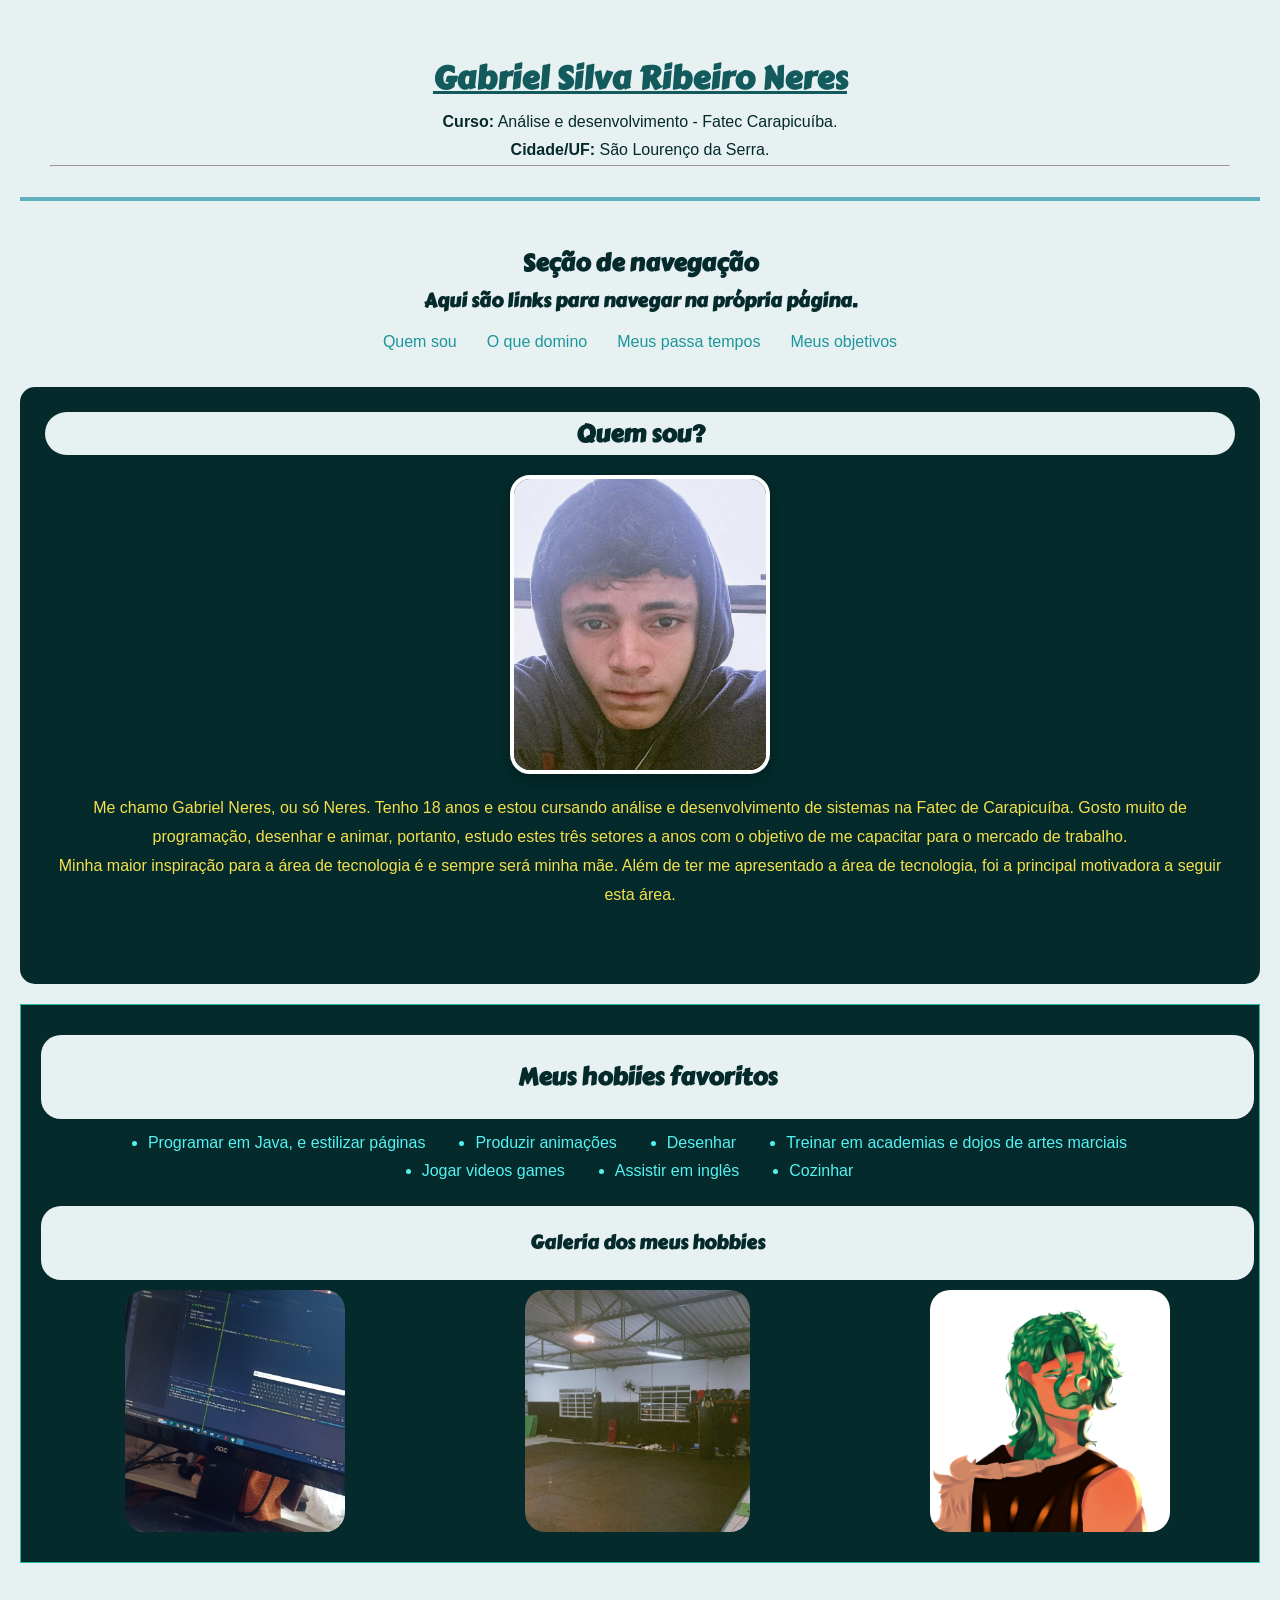
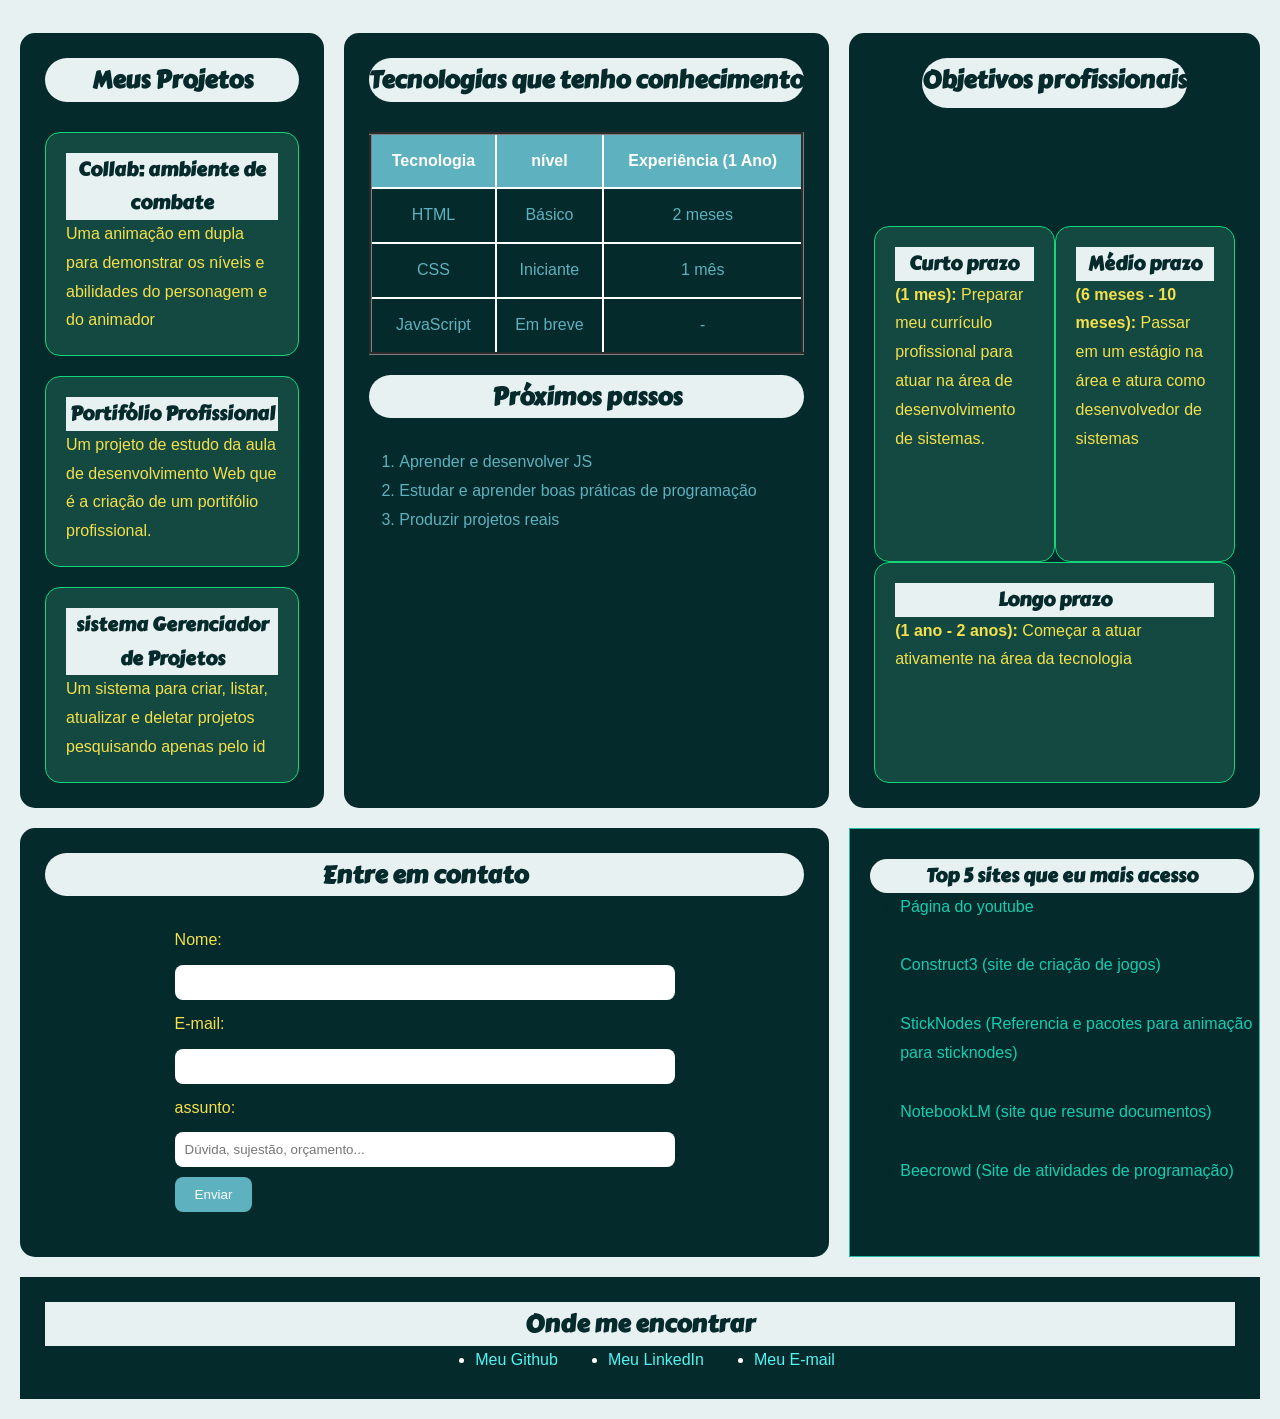
<file: Aula10/index.html>
<!doctype html>
<html lang="pt-br">
  <head>
    <link rel="preconnect" href="https://fonts.googleapis.com" />
    <link rel="preconnect" href="https://fonts.gstatic.com" crossorigin />
    <link
      href="https://fonts.googleapis.com/css2?family=Carter+One&family=Chicle&display=swap"
      rel="stylesheet"
    />
    <meta charset="UTF-8" />
    <meta name="viewport" content="width=device-width, initial-scale=1.0" />
    <title>Cartão de Visita - Gabriel Neres</title>
    <link rel="stylesheet" href="CSS/style.css" />
  </head>

  <body>
    <div class="layout">
      <!-- Seção de indentificação -->

      <header>
        <h1 id="destaque">Gabriel Silva Ribeiro Neres</h1>
        <p>
          <strong>Curso:</strong> Análise e desenvolvimento - Fatec Carapicuíba.
        </p>
        <p><strong>Cidade/UF:</strong> São Lourenço da Serra.</p>
        <hr />

       
      </header>
      <!-- Seção de navegação -->
        <nav>
          <h2>Seção de navegação</h2>
          <h3>Aqui são links para navegar na própria página.</h3>
          <div id="navegacao">
            <a href="#biografia" class="link">Quem sou</a>
            <a href="#tecnologias" class="link">O que domino</a>
            <a href="#hobbies" class="link">Meus passa tempos</a>
            <a href="#objetivos" class="link">Meus objetivos</a>
          </div>
        </nav>
      
        <!-- Seção de autobiografia -->
    <main>
        <section id="biografia">
          <h2 id="bio">Quem sou?</h2>
          <img
            id="foto"
            src="imagens/Minha foto.jpg"
            alt="Foto de perfil minha (Gabriel Neres) de frente."
            width="200px"
          />
          <p>
            Me chamo Gabriel Neres, ou só Neres. Tenho 18 anos e estou cursando
            análise e desenvolvimento de sistemas na Fatec de Carapicuíba. Gosto
            muito de programação, desenhar e animar, portanto, estudo estes três
            setores a anos com o objetivo de me capacitar para o mercado de
            trabalho.
          </p>
          <p>
            Minha maior inspiração para a área de tecnologia é e sempre será
            minha mãe. Além de ter me apresentado a área de tecnologia, foi a
            principal motivadora a seguir esta área.
          </p>
        </section>
    </main>
        <!--Seção de tecnologias -->

        <section id="tecnologias" class="format">
          <h2>Tecnologias que tenho conhecimento</h2>
          <table border="3px">
            <tr>
              <th>Tecnologia</th>
              <th>nível</th>
              <th>Experiência (1 Ano)</th>
            </tr>
            <tr>
              <td>HTML</td>
              <td>Básico</td>
              <td>2 meses</td>
            </tr>
            <tr>
              <td>CSS</td>
              <td>Iniciante</td>
              <td>1 mês</td>
            </tr>
            <tr>
              <td>JavaScript</td>
              <td>Em breve</td>
              <td>-</td>
            </tr>
          </table>
          <h2>Próximos passos</h2>
          <ol>
            <li>Aprender e desenvolver JS</li>
            <li>Estudar e aprender boas práticas de programação</li>
            <li>Produzir projetos reais</li>
          </ol>
        </section>

        <!-- Secção de Projetos-->

        <section id="projetos" class="format">
          <h2>Meus Projetos</h2>
          <div class="projetos-grid">
            <div class="projeto-card">
              <h3>Collab: ambiente de combate</h3>
              <p>
                Uma animação em dupla para demonstrar os níveis e abilidades do
                personagem e do animador
              </p>
            </div>
            <div class="projeto-card">
              <h3>Portifólio Profissional</h3>
              <p>
                Um projeto de estudo da aula de desenvolvimento Web que é a
                criação de um portifólio profissional.
              </p>
            </div>
            <div class="projeto-card">
              <h3>sistema Gerenciador de Projetos</h3>
              <p>
                Um sistema para criar, listar, atualizar e deletar projetos
                pesquisando apenas pelo id
              </p>
            </div>
          </div>
        </section>

        <!-- Seção de hobbies -->

        <section id="hobbies" class="box" class="format">
          <h2>Meus hobiies favoritos</h2>
          <ul>
            <li>Programar em Java, e estilizar páginas</li>
            <li>Produzir animações</li>
            <li>Desenhar</li>
            <li>Treinar em academias e dojos de artes marciais</li>
            <li>Jogar videos games</li>
            <li>Assistir em inglês</li>
            <li>Cozinhar</li>
          </ul>

          <h3>Galeria dos meus hobbies</h3>
          <div id="galeria">
            <img
              src="imagens/Foto programando.jpg"
              alt="Uma foto de programação em python."
              class="imagens"
              width="220px"
            />
            <img
              src="imagens/Imagem do meu dojo.jpg"
              alt="Uma foto tirada do meu dojo onde treino."
              class="imagens"
              width="225px"
            />
            <img
              src="imagens/Meu desenho.png"
              alt="Uma imagem de um desenho produzido por mim."
              class="imagens"
              width="240px"
            />
          </div>
        </section>

        <!-- Seção de objetivos -->
       
        <section id="objetivos" class="format">
         <h2>Objetivos profissionais</h2>
            <div class="objetivo">
                <h3>Curto prazo</h3>
                <strong> (1 mes): </strong>Preparar meu currículo profissional para atuar na área de desenvolvimento de sistemas.
            </div>
            <div class="objetivo">
                <h3>Médio prazo </h3>
                <strong>(6 meses - 10 meses): </strong> Passar em um estágio na área e atura como desenvolvedor de sistemas
            </div>
            <div class="objetivo">
                <h3>Longo prazo </h3>
                <strong>(1 ano - 2 anos): </strong>Começar a atuar
                ativamente na área da tecnologia
            </div>
        </section>
    
        <!-- Seção de Sites que mais uso -->

        <aside class="box" class="format">
          <h3>Top 5 sites que eu mais acesso</h3>
          <div>
            <ol>
              <li>
                <a href="https://www.youtube.com" target="_blank"
                  >Página do youtube</a
                >
              </li>
              <li>
                <a href="https://www.construct.net/en" target="_blank"
                  >Construct3 (site de criação de jogos)</a
                >
              </li>
              <li>
                <a href="https://sticknodes.com/stickfigures/"
                  >StickNodes (Referencia e pacotes para animação para
                  sticknodes)</a
                >
              </li>
              <li>
                <a href="https://notebook.google.com/?pli=1"
                  >NotebookLM (site que resume documentos)</a
                >
              </li>
              <li>
                <a href="https://judge.beecrowd.com/pt/forum"
                  >Beecrowd (Site de atividades de programação)</a
                >
              </li>
            </ol>
          </div>
        </aside>
      

      <!-- Seção de contato -->

      <section id="contato" class="format">
        <h2 id="sub-formulario">Entre em contato</h2>

        <form>
          <label for="nomeContato">Nome:</label>
          <input type="text" id="nomeContato" required />
          <br />
          <label for="emailContato">E-mail:</label>
          <input type="email" id="emailContato" required />
          <br />
          <label for="assunto">assunto:</label>
          <input
            type="text"
            id="assunto"
            placeholder="Dúvida, sujestão, orçamento..."
          />
          <button type="submit">Enviar</button>
          <br />
        </form>
      </section>
      <!-- Seção de links úteis -->

      <footer>
        <h2>Onde me encontrar</h2>
        <ul id="redes">
          <li>
            <a href="https://github.com/SR-Neres101" target="_blank"
              >Meu Github</a
            >
          </li>
          <li>
            <a
              href="https://www.linkedin.com/in/gabriel-ribeiro-neres-86a220412/"
              target="_blank"
              >Meu LinkedIn</a
            >
          </li>
          <li>
            <a href="mailto:sr.neres@gmail.com" target="_blank">Meu E-mail</a>
          </li>
        </ul>
      </footer>
    </div>
  </body>
</html>
</file>
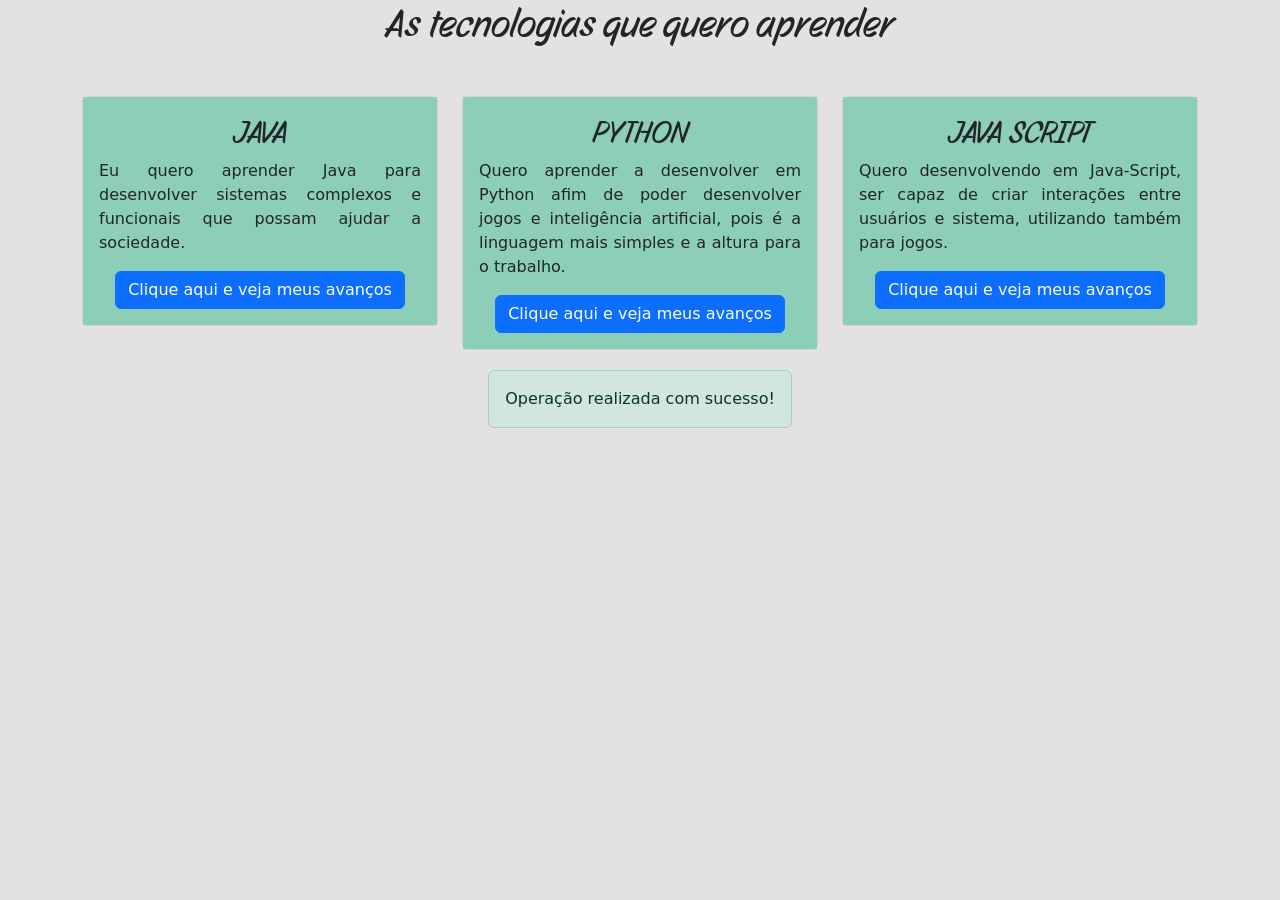
<file: Aula12/index.html>
<!doctype html>
<html lang="pt-br">
  <head>
    <meta charset="UTF-8" />
    <meta name="viewport" content="width=device-width, initial-scale=1.0" />
    <title>Tecnologias</title>
    <link
      href="https://cdn.jsdelivr.net/npm/bootstrap@5.3.3/dist/css/bootstrap.min.css"
      rel="stylesheet"
    />
    <link rel="stylesheet" href="CSS/style.css" />
    <link rel="preconnect" href="https://fonts.googleapis.com" />
    <link rel="preconnect" href="https://fonts.gstatic.com" crossorigin />
    <link
      href="https://fonts.googleapis.com/css2?family=Story+Script&display=swap"
      rel="stylesheet"
    />
  </head>
  <body>
    <h1 class="card-title">As tecnologias que quero aprender</h1>
    <div class="container mt-5">
      <div class="row mt-4">
        <div class="col-md-4">
          <div class="card">
            <div class="card-body">
              <h2 class="card-title">JAVA</h2>
              <p class="card-text">
                Eu quero aprender Java para desenvolver sistemas complexos e
                funcionais que possam ajudar a sociedade.
              </p>
              <a href="#" class="btn btn-primary">Clique aqui e veja meus avanços</a>
            </div>
          </div>
        </div>
        <div class="col-md-4">
          <div class="card">
            <div class="card-body">
              <h2 class="card-title">PYTHON</h2>
              <p class="card-text">
                Quero aprender a desenvolver em Python afim de poder desenvolver
                jogos e inteligência artificial, pois é a linguagem mais simples
                e a altura para o trabalho.
              </p>
              <a href="#" class="btn btn-primary">Clique aqui e veja meus avanços</a>
            </div>
          </div>
        </div>
        <div class="col-md-4">
          <div class="card">
            <div class="card-body">
              <h2 class="card-title">JAVA SCRIPT</h2>
              <p class="card-text">
                Quero desenvolvendo em Java-Script, ser capaz de criar
                interações entre usuários e sistema, utilizando também para
                jogos.
              </p>
              <a href="#" class="btn btn-primary">Clique aqui e veja meus avanços</a>
            </div>
          </div>
        </div>
      </div>
      <button class="alert alert-success">Operação realizada com sucesso!</button>
    </div>
  </body>
</html>
</file>
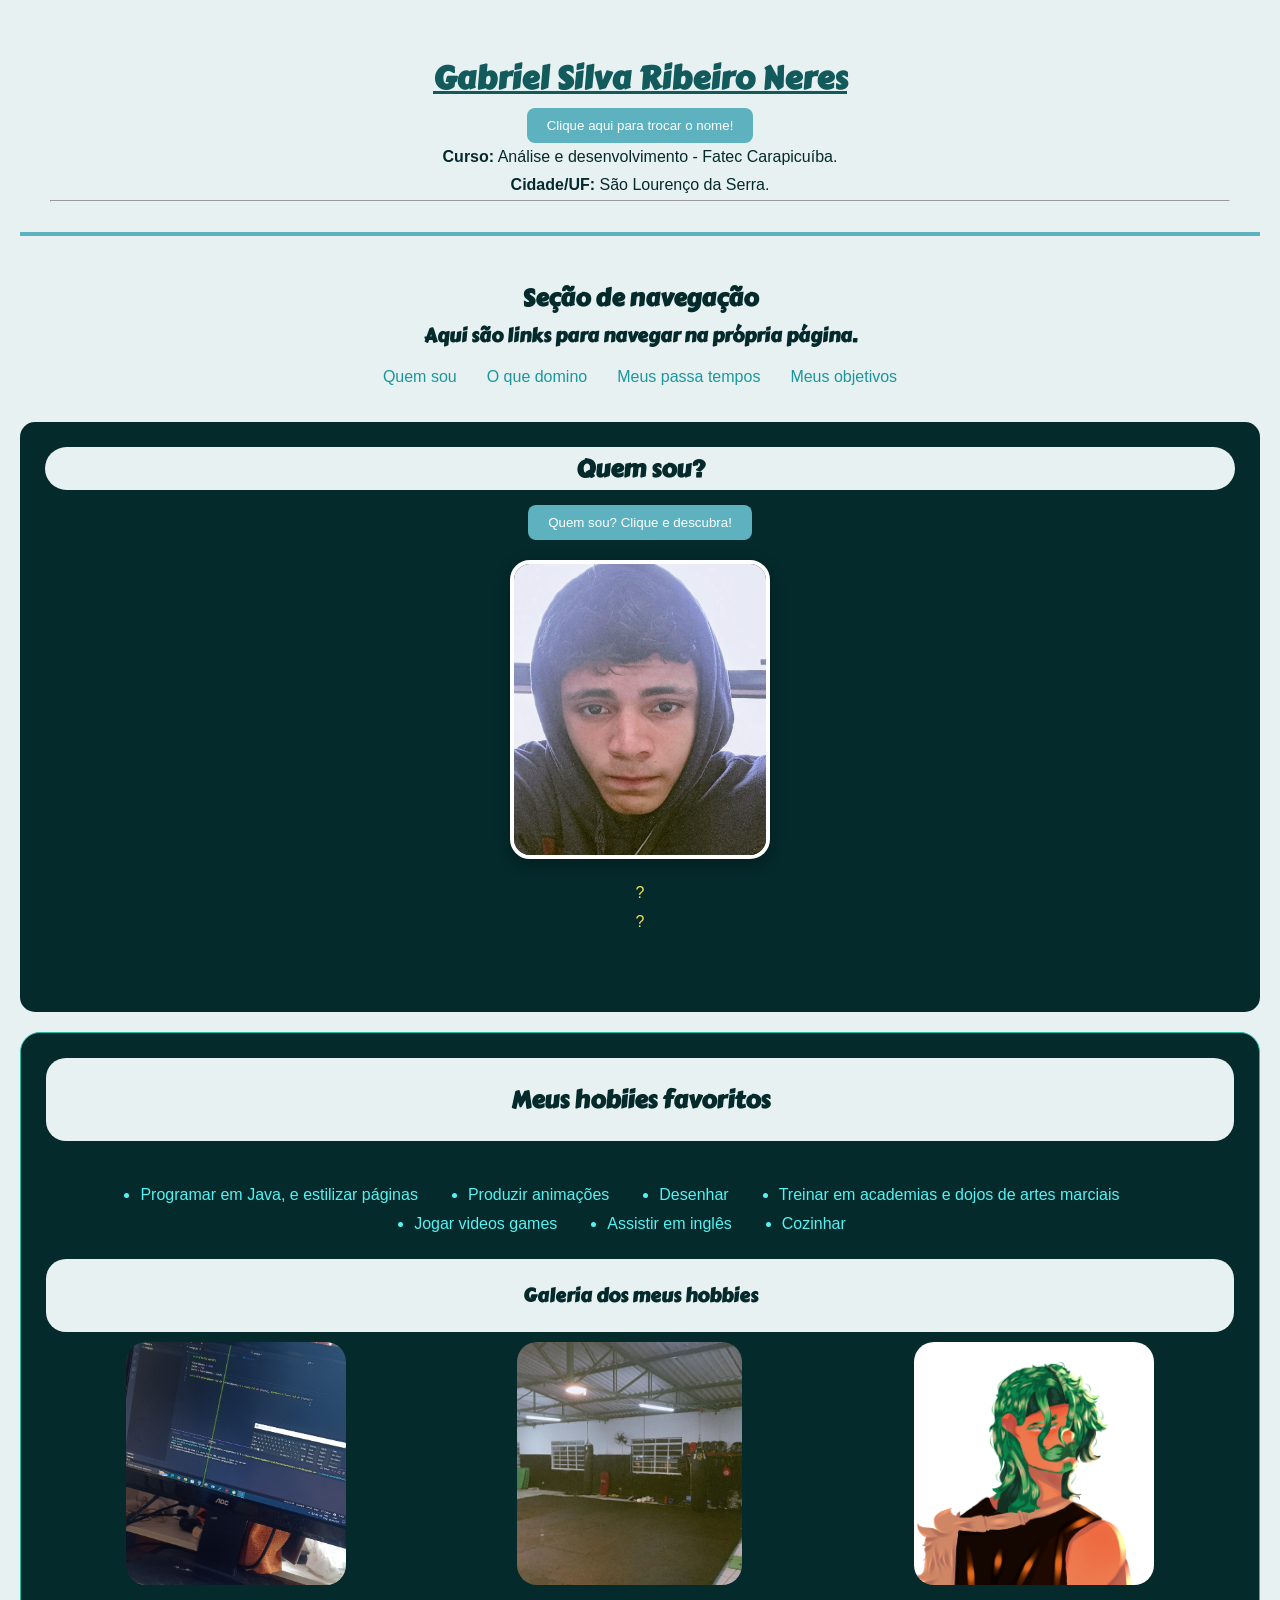
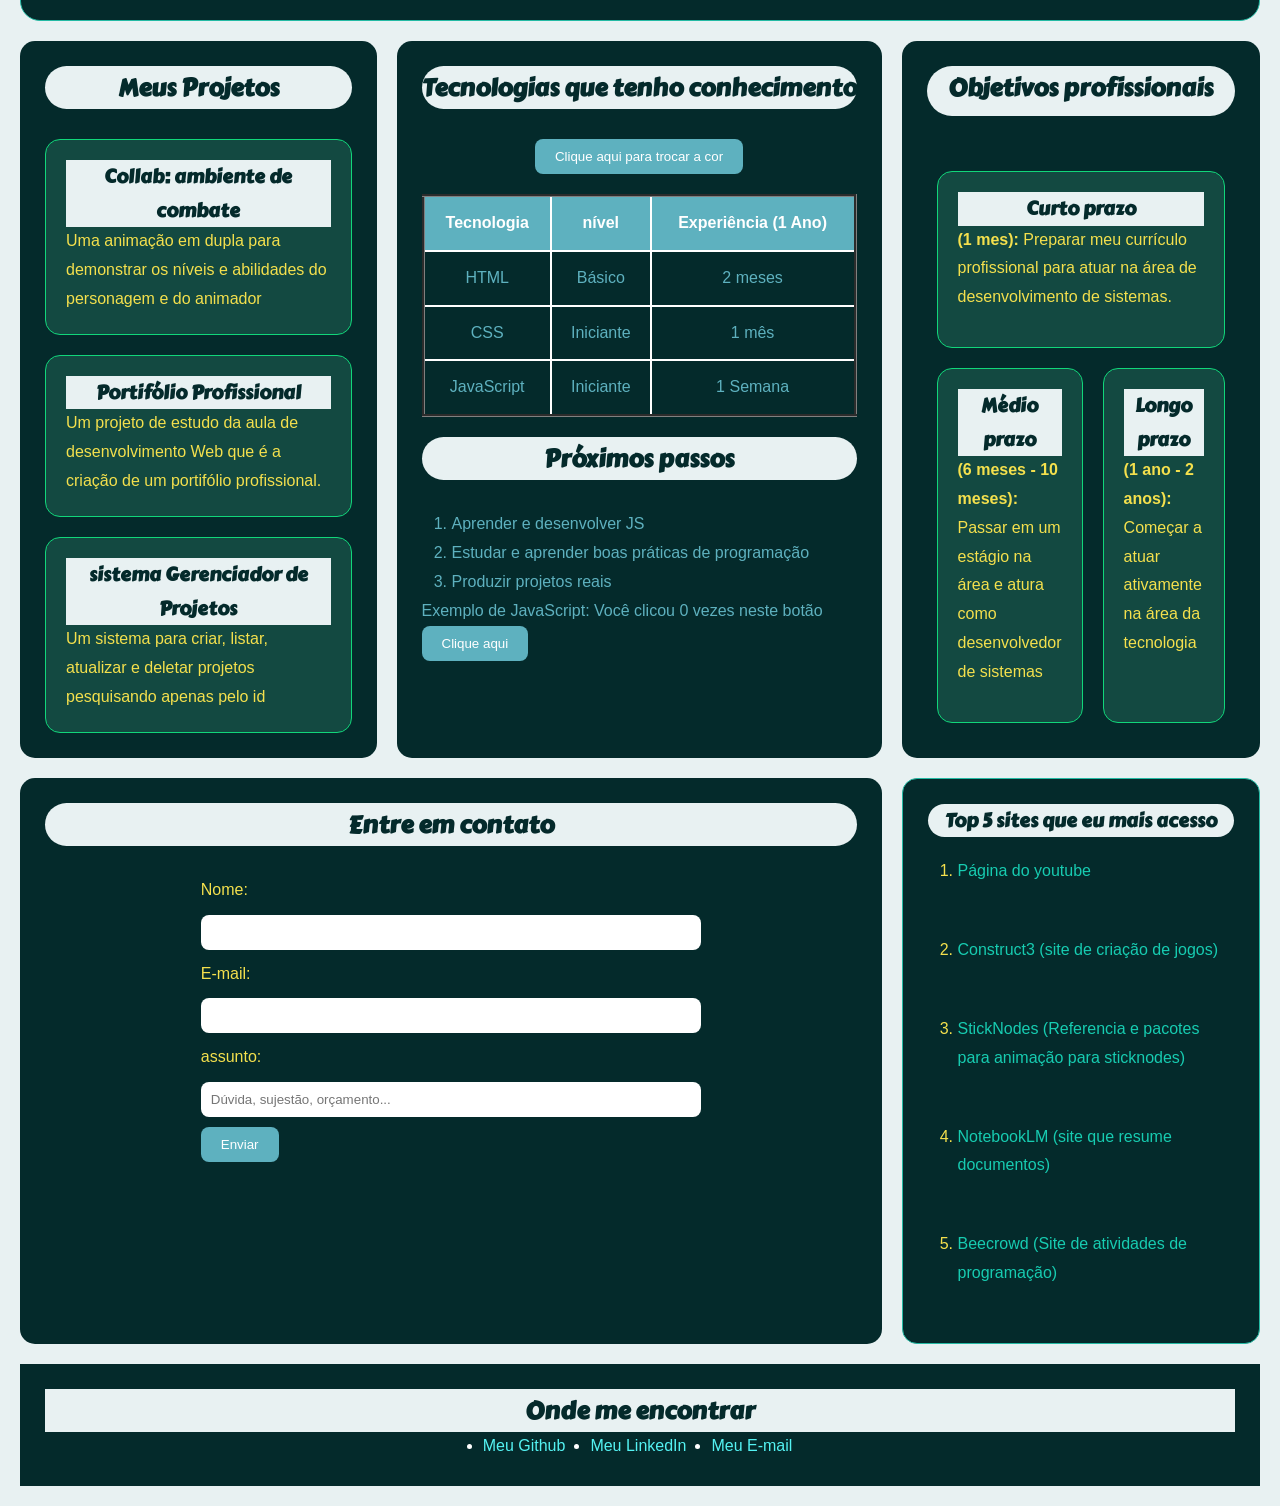
<file: Aula13/index.html>
<!doctype html>
<html lang="pt-br">
  <head>
    <link rel="preconnect" href="https://fonts.googleapis.com" />
    <link rel="preconnect" href="https://fonts.gstatic.com" crossorigin />
    <link
      href="https://fonts.googleapis.com/css2?family=Carter+One&family=Chicle&display=swap"
      rel="stylesheet"
    />
    
    <meta charset="UTF-8" />
    <meta name="viewport" content="width=device-width, initial-scale=1.0" />
    <title>Cartão de Visita - Gabriel Neres</title>
    <link rel="stylesheet" href="CSS/style.css" />
  </head>

  <body>
    <div class="layout">
      <!-- Seção de indentificação -->

      <header>
        <h1 id="destaque">Gabriel Silva Ribeiro Neres</h1>
        <button onclick="troca_titulo()">Clique aqui para trocar o nome!</button>
        <p>
          <strong>Curso:</strong> Análise e desenvolvimento - Fatec Carapicuíba.
        </p>
        <p><strong>Cidade/UF:</strong> São Lourenço da Serra.</p>
        <hr />

       
      </header>
      <!-- Seção de navegação -->
        <nav>
          <h2>Seção de navegação</h2>
          <h3>Aqui são links para navegar na própria página.</h3>
          <div id="navegacao">
            <a href="#biografia" class="link">Quem sou</a>
            <a href="#tecnologias" class="link">O que domino</a>
            <a href="#hobbies" class="link">Meus passa tempos</a>
            <a href="#objetivos" class="link">Meus objetivos</a>
          </div>
        </nav>
      
        <!-- Seção de autobiografia -->
    
    <main>
        <section id="biografia">
          <h2 id="bio">Quem sou?
          </h2>
          <div class="btn-pad">
         <button onclick="apresentação()">Quem sou? Clique e descubra!</button>
          </div>
          <img
            id="foto"
            src="imagens/Minha foto.jpg"
            alt="Foto de perfil minha (Gabriel Neres) de frente."
            width="200px"
          />
          <p id="pbio">
           ?
          </p>
          <p id="pbio2">
            ?
          </p>
        </section>
    </main>
        <!--Seção de tecnologias -->

        <section id="tecnologias" class="format">
          <h2 class="titulo_troca_cor">Tecnologias que tenho conhecimento</h2>
          <div class="btn-pad"><button onclick="troca_cor()">Clique aqui para trocar a cor</button></div>
          <table border="3px" id="tabela">
            <tr>
              <th class="tabelas">Tecnologia</th>
              <th class="tabelas">nível</th>
              <th class="tabelas">Experiência (1 Ano)</th>
            </tr>
            <tr>
              <td>HTML</td>
              <td>Básico</td>
              <td>2 meses</td>
            </tr>
            <tr>
              <td>CSS</td>
              <td>Iniciante</td>
              <td>1 mês</td>
            </tr>
            <tr>
              <td>JavaScript</td>
              <td>Iniciante</td>
              <td>1 Semana</td>
            </tr>
          </table>
          <h2 class="titulo_troca_cor">Próximos passos</h2>
          <ol>
            <li>Aprender e desenvolver JS</li>
            <li>Estudar e aprender boas práticas de programação</li>
            <li>Produzir projetos reais</li>
          </ol>

          <p>Exemplo de JavaScript: Você clicou <span id="cont">0</span> vezes neste botão</p>
          <button onclick="contarClick()">Clique aqui</button>
        </section>
        

        <!-- Secção de Projetos-->

        <section id="projetos" class="format">
          <h2>Meus Projetos</h2>
          <div class="projetos-grid">
            <div class="projeto-card">
              <h3>Collab: ambiente de combate</h3>
              <p>
                Uma animação em dupla para demonstrar os níveis e abilidades do
                personagem e do animador
              </p>
            </div>
            <div class="projeto-card">
              <h3>Portifólio Profissional</h3>
              <p>
                Um projeto de estudo da aula de desenvolvimento Web que é a
                criação de um portifólio profissional.
              </p>
            </div>
            <div class="projeto-card">
              <h3>sistema Gerenciador de Projetos</h3>
              <p>
                Um sistema para criar, listar, atualizar e deletar projetos
                pesquisando apenas pelo id
              </p>
            </div>
          </div>
        </section>

        <!-- Seção de hobbies -->

        <section id="hobbies" class="box format">
          <h2>Meus hobiies favoritos</h2>
          <ul>
            <li>Programar em Java, e estilizar páginas</li>
            <li>Produzir animações</li>
            <li>Desenhar</li>
            <li>Treinar em academias e dojos de artes marciais</li>
            <li>Jogar videos games</li>
            <li>Assistir em inglês</li>
            <li>Cozinhar</li>
          </ul>

          <h3>Galeria dos meus hobbies</h3>
          <div id="galeria">
            <img
              src="imagens/Foto programando.jpg"
              alt="Uma foto de programação em python."
              class="imagens"
              width="220px"
            />
            <img
              src="imagens/Imagem do meu dojo.jpg"
              alt="Uma foto tirada do meu dojo onde treino."
              class="imagens"
              width="225px"
            />
            <img
              src="imagens/Meu desenho.png"
              alt="Uma imagem de um desenho produzido por mim."
              class="imagens"
              width="240px"
            />
          </div>
        </section>

        <!-- Seção de objetivos -->
       
        <section id="objetivos" class="format">
         <h2>Objetivos profissionais</h2>
            <div class="objetivo">
                <h3>Curto prazo</h3>
                <strong> (1 mes): </strong>Preparar meu currículo profissional para atuar na área de desenvolvimento de sistemas.
            </div>
            <div class="objetivo">
                <h3>Médio prazo </h3>
                <strong>(6 meses - 10 meses): </strong> Passar em um estágio na área e atura como desenvolvedor de sistemas
            </div>
            <div class="objetivo">
                <h3>Longo prazo </h3>
                <strong>(1 ano - 2 anos): </strong>Começar a atuar
                ativamente na área da tecnologia
            </div>
        </section>
    
        <!-- Seção de Sites que mais uso -->

        <aside class="box format">
          <h3>Top 5 sites que eu mais acesso</h3>
          <div>
            <ol>
              <li>
                <a href="https://www.youtube.com" target="_blank"
                  >Página do youtube</a
                >
              </li>
              <li>
                <a href="https://www.construct.net/en" target="_blank"
                  >Construct3 (site de criação de jogos)</a
                >
              </li>
              <li>
                <a href="https://sticknodes.com/stickfigures/"
                  >StickNodes (Referencia e pacotes para animação para
                  sticknodes)</a
                >
              </li>
              <li>
                <a href="https://notebook.google.com/?pli=1"
                  >NotebookLM (site que resume documentos)</a
                >
              </li>
              <li>
                <a href="https://judge.beecrowd.com/pt/forum"
                  >Beecrowd (Site de atividades de programação)</a
                >
              </li>
            </ol>
          </div>
        </aside>
      

      <!-- Seção de contato -->

      <section id="contato" class="format">
        <h2 id="sub-formulario">Entre em contato</h2>

        <form>
          <label for="nomeContato">Nome:</label>
          <input type="text" id="nomeContato" required />
          <br />
          <label for="emailContato">E-mail:</label>
          <input type="email" id="emailContato" required />
          <br />
          <label for="assunto">assunto:</label>
          <input
            type="text"
            id="assunto"
            placeholder="Dúvida, sujestão, orçamento..."
          />
          <button type="submit">Enviar</button>
          <br />
        </form>
      </section>
      <!-- Seção de links úteis -->

      <footer>
        <h2>Onde me encontrar</h2>
        <ul id="redes">
          <li>
            <a href="https://github.com/SR-Neres101" target="_blank"
              >Meu Github</a
            >
          </li>
          <li>
            <a
              href="https://www.linkedin.com/in/gabriel-ribeiro-neres-86a220412/"
              target="_blank"
              >Meu LinkedIn</a
            >
          </li>
          <li>
            <a href="mailto:sr.neres@gmail.com" target="_blank">Meu E-mail</a>
          </li>
        </ul>
      </footer>
    </div>
    <script src="js/script.js"></script>
  </body>
</html>
</file>
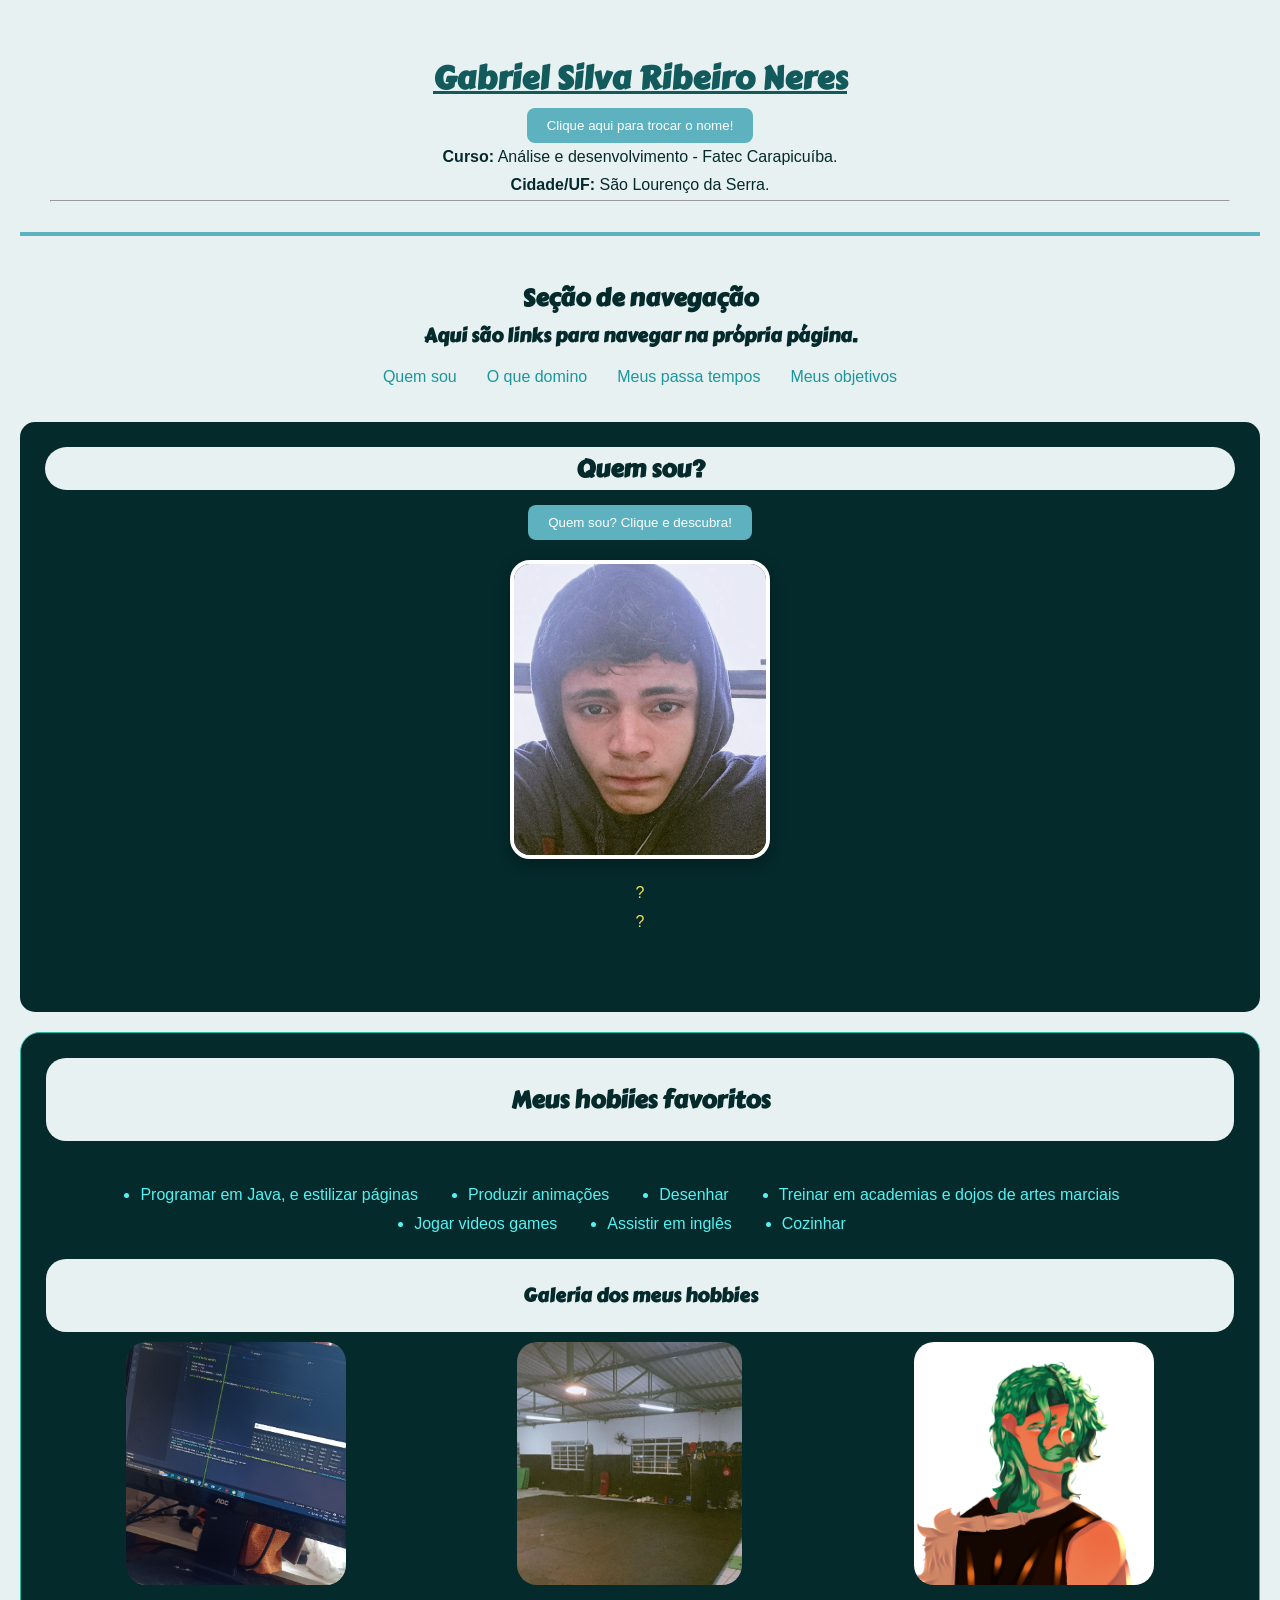
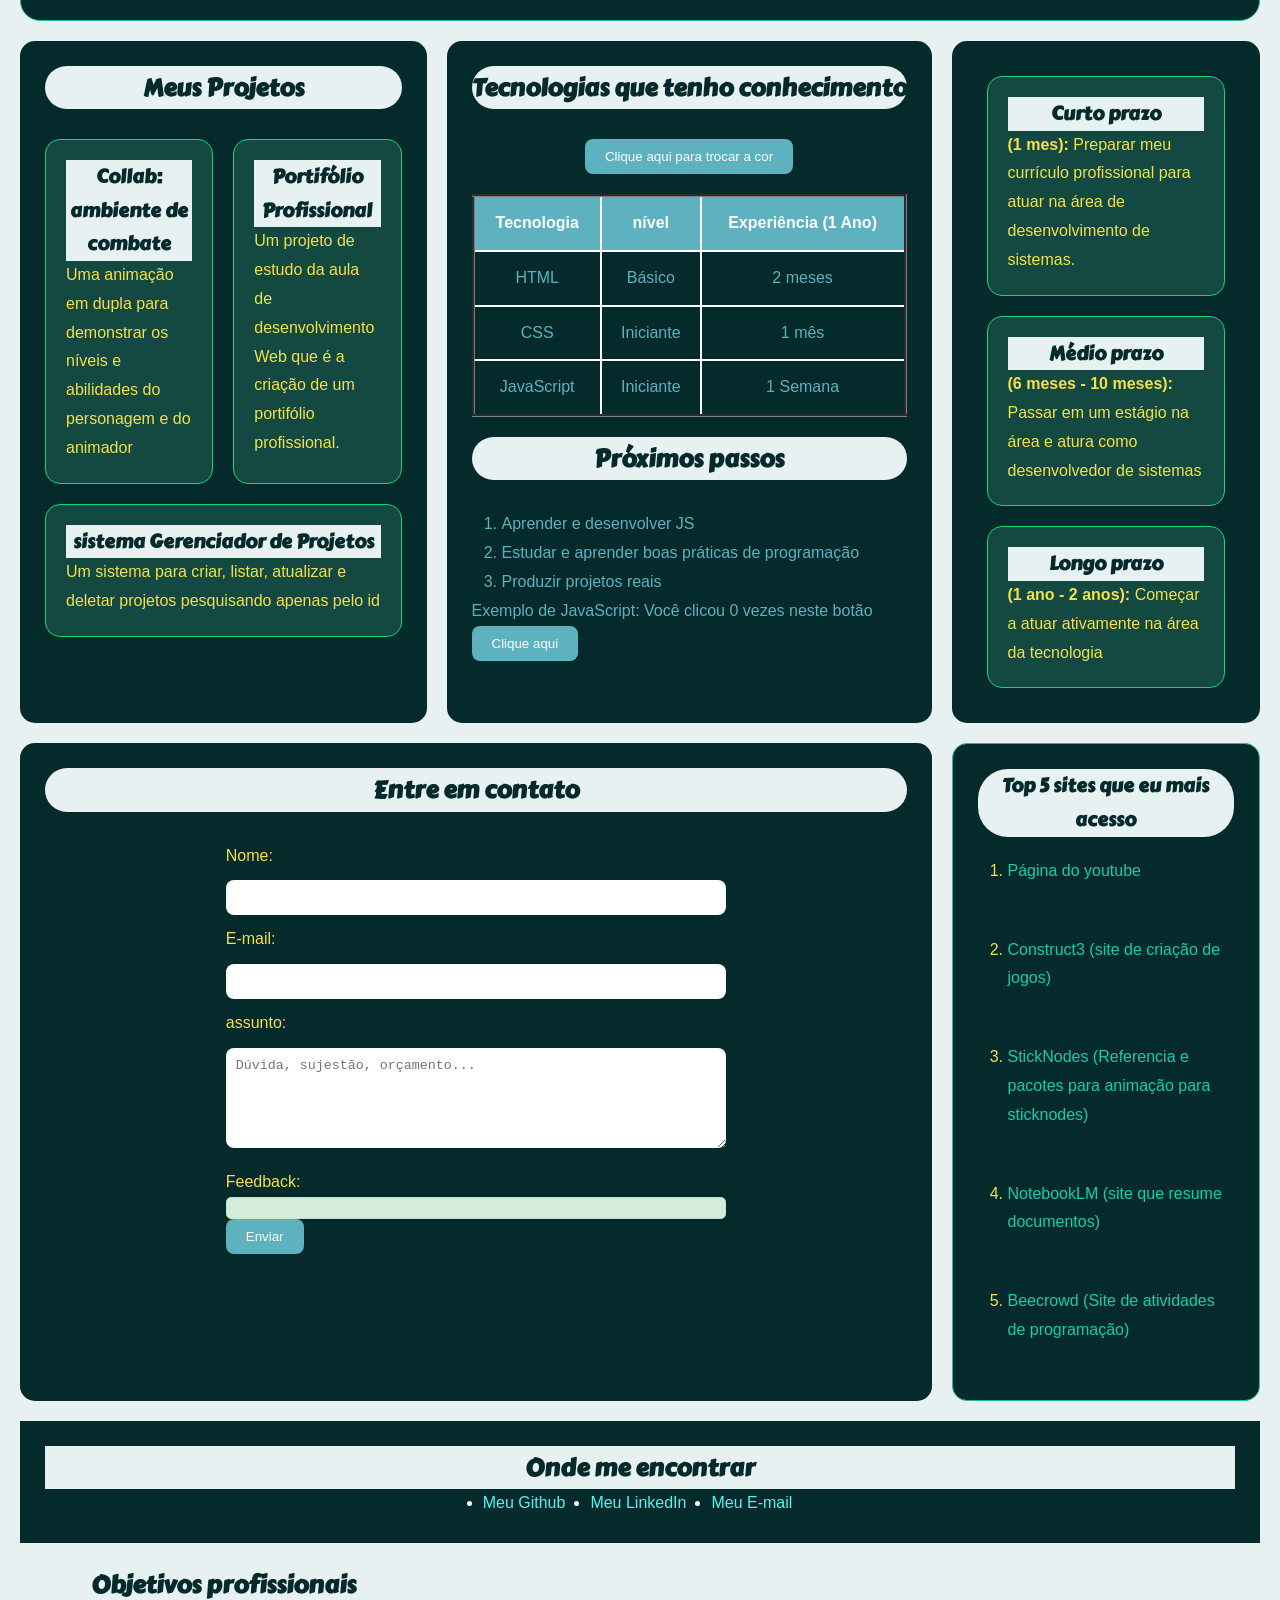
<file: Aula14/index.html>
<!doctype html>
<html lang="pt-br">
  <head>
    <link rel="preconnect" href="https://fonts.googleapis.com" />
    <link rel="preconnect" href="https://fonts.gstatic.com" crossorigin />
    <link
      href="https://fonts.googleapis.com/css2?family=Carter+One&family=Chicle&display=swap"
      rel="stylesheet"
    />
    
    <meta charset="UTF-8" />
    <meta name="viewport" content="width=device-width, initial-scale=1.0" />
    <title>Cartão de Visita - Gabriel Neres</title>
    <link rel="stylesheet" href="CSS/style.css" />
  </head>

  <body>
    <div class="layout">
      <!-- Seção de indentificação -->

      <header>
        <h1 id="destaque">Gabriel Silva Ribeiro Neres</h1>
        <button onclick="troca_titulo()">Clique aqui para trocar o nome!</button>
        <p>
          <strong>Curso:</strong> Análise e desenvolvimento - Fatec Carapicuíba.
        </p>
        <p><strong>Cidade/UF:</strong> São Lourenço da Serra.</p>
        <hr />

       
      </header>
      <!-- Seção de navegação -->
        <nav>
          <h2>Seção de navegação</h2>
          <h3>Aqui são links para navegar na própria página.</h3>
          <div id="navegacao">
            <a href="#biografia" class="link">Quem sou</a>
            <a href="#tecnologias" class="link">O que domino</a>
            <a href="#hobbies" class="link">Meus passa tempos</a>
            <a href="#objetivos" class="link">Meus objetivos</a>
          </div>
        </nav>
      
        <!-- Seção de autobiografia -->
    
    <main>
        <section id="biografia">
          <h2 id="bio">Quem sou?
          </h2>
          <div class="btn-pad">
         <button onclick="apresentação()">Quem sou? Clique e descubra!</button>
          </div>
          <img
            id="foto"
            src="imagens/Minha foto.jpg"
            alt="Foto de perfil minha (Gabriel Neres) de frente."
            width="200px"
          />
          <p id="pbio">
           ?
          </p>
          <p id="pbio2">
            ?
          </p>
        </section>
    </main>
        <!--Seção de tecnologias -->

        <section id="tecnologias" class="format">
          <h2 class="titulo_troca_cor">Tecnologias que tenho conhecimento</h2>
          <div class="btn-pad"><button onclick="troca_cor()">Clique aqui para trocar a cor</button></div>
          <table border="3px" id="tabela">
            <tr>
              <th class="tabelas">Tecnologia</th>
              <th class="tabelas">nível</th>
              <th class="tabelas">Experiência (1 Ano)</th>
            </tr>
            <tr>
              <td>HTML</td>
              <td>Básico</td>
              <td>2 meses</td>
            </tr>
            <tr>
              <td>CSS</td>
              <td>Iniciante</td>
              <td>1 mês</td>
            </tr>
            <tr>
              <td>JavaScript</td>
              <td>Iniciante</td>
              <td>1 Semana</td>
            </tr>
          </table>
          <h2 class="titulo_troca_cor">Próximos passos</h2>
          <ol>
            <li>Aprender e desenvolver JS</li>
            <li>Estudar e aprender boas práticas de programação</li>
            <li>Produzir projetos reais</li>
          </ol>

          <p>Exemplo de JavaScript: Você clicou <span id="cont">0</span> vezes neste botão</p>
          <button onclick="contarClick()">Clique aqui</button>
        </section>
        

        <!-- Secção de Projetos-->

        <section id="projetos" class="format">
          <h2>Meus Projetos</h2>
          <div class="projetos-grid">
            <div class="projeto-card">
              <h3>Collab: ambiente de combate</h3>
              <p>
                Uma animação em dupla para demonstrar os níveis e abilidades do
                personagem e do animador
              </p>
            </div>
            <div class="projeto-card">
              <h3>Portifólio Profissional</h3>
              <p>
                Um projeto de estudo da aula de desenvolvimento Web que é a
                criação de um portifólio profissional.
              </p>
            </div>
            <div class="projeto-card">
              <h3>sistema Gerenciador de Projetos</h3>
              <p>
                Um sistema para criar, listar, atualizar e deletar projetos
                pesquisando apenas pelo id
              </p>
            </div>
          </div>
        </section>

        <!-- Seção de hobbies -->

        <section id="hobbies" class="box format">
          <h2>Meus hobiies favoritos</h2>
          <ul>
            <li>Programar em Java, e estilizar páginas</li>
            <li>Produzir animações</li>
            <li>Desenhar</li>
            <li>Treinar em academias e dojos de artes marciais</li>
            <li>Jogar videos games</li>
            <li>Assistir em inglês</li>
            <li>Cozinhar</li>
          </ul>

          <h3>Galeria dos meus hobbies</h3>
          <div id="galeria">
            <img
              src="imagens/Foto programando.jpg"
              alt="Uma foto de programação em python."
              class="imagens"
              width="220px"
            />
            <img
              src="imagens/Imagem do meu dojo.jpg"
              alt="Uma foto tirada do meu dojo onde treino."
              class="imagens"
              width="225px"
            />
            <img
              src="imagens/Meu desenho.png"
              alt="Uma imagem de um desenho produzido por mim."
              class="imagens"
              width="240px"
            />
          </div>
        </section>

        <!-- Seção de objetivos -->
         <h2>Objetivos profissionais</h2>
        <section id="objetivos" class="format">
         
            <div class="objetivo">
                <h3>Curto prazo</h3>
                <strong> (1 mes): </strong>Preparar meu currículo profissional para atuar na área de desenvolvimento de sistemas.
            </div>
            <div class="objetivo">
                <h3>Médio prazo </h3>
                <strong>(6 meses - 10 meses): </strong> Passar em um estágio na área e atura como desenvolvedor de sistemas
            </div>
            <div class="objetivo">
                <h3>Longo prazo </h3>
                <strong>(1 ano - 2 anos): </strong>Começar a atuar
                ativamente na área da tecnologia
            </div>
        </section>
    
        <!-- Seção de Sites que mais uso -->

        <aside class="box format">
          <h3>Top 5 sites que eu mais acesso</h3>
          <div>
            <ol>
              <li>
                <a href="https://www.youtube.com" target="_blank"
                  >Página do youtube</a
                >
              </li>
              <li>
                <a href="https://www.construct.net/en" target="_blank"
                  >Construct3 (site de criação de jogos)</a
                >
              </li>
              <li>
                <a href="https://sticknodes.com/stickfigures/"
                  >StickNodes (Referencia e pacotes para animação para
                  sticknodes)</a
                >
              </li>
              <li>
                <a href="https://notebook.google.com/?pli=1"
                  >NotebookLM (site que resume documentos)</a
                >
              </li>
              <li>
                <a href="https://judge.beecrowd.com/pt/forum"
                  >Beecrowd (Site de atividades de programação)</a
                >
              </li>
            </ol>
          </div>
        </aside>
      

      <!-- Seção de contato -->

      <section id="contato" class="format">
        <h2 id="sub-formulario">Entre em contato</h2>

        <form id="formulario" >
          <label for="nomeContato">Nome:</label>
          <input type="text" id="nomeContato" required minlength="5" />
          <br />
          <label for="emailContato">E-mail:</label>
          <input type="email" id="emailContato" required />
          <br />
          <label for="assunto">assunto:</label>
          <br />
          <textarea
            id="assunto"
            placeholder="Dúvida, sujestão, orçamento..."
            required minlength="10"
          ></textarea>
          <br />
          <label for="feedback">Feedback:</label>
          <p id="feedback" class="sucesso" class="erro"></p>
          <button type="submit">Enviar</button>
          <br />
        </form>
      </section>
      <!-- Seção de links úteis -->

      <footer>
        <h2>Onde me encontrar</h2>
        <ul id="redes">
          <li>
            <a href="https://github.com/SR-Neres101" target="_blank"
              >Meu Github</a
            >
          </li>
          <li>
            <a
              href="https://www.linkedin.com/in/gabriel-ribeiro-neres-86a220412/"
              target="_blank"
              >Meu LinkedIn</a
            >
          </li>
          <li>
            <a href="mailto:sr.neres@gmail.com" target="_blank">Meu E-mail</a>
          </li>
        </ul>
      </footer>
    </div>
    <script src="js/script.js"></script>
  </body>
</html>
</file>
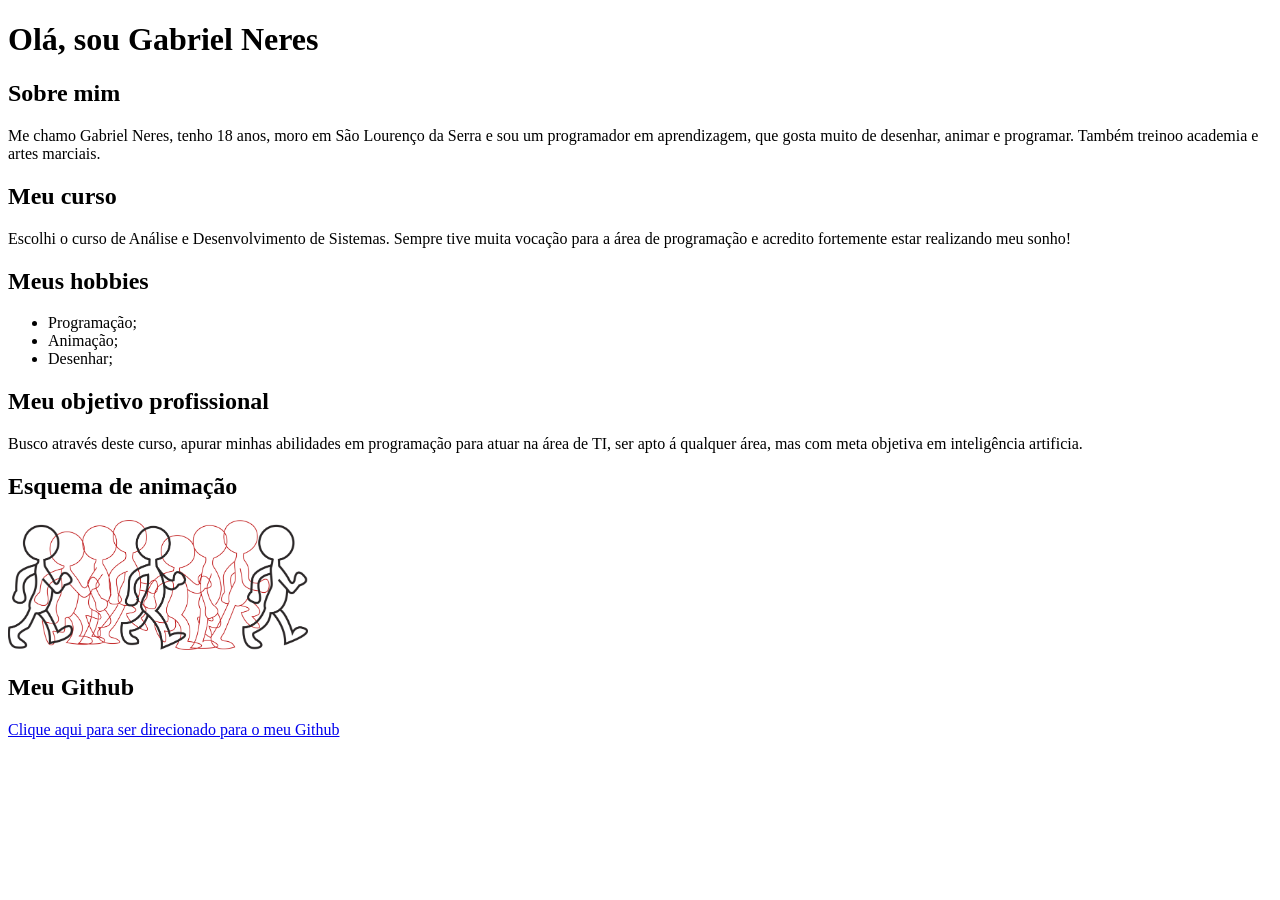
<file: Aula2/index.html>
<!DOCTYPE html>
<html lang="pt-br">
<head>
    <meta charset="UTF-8">
    <meta name="viewport" content="width=device-width, initial-scale=1.0">
    <title>Página do Neres</title>
</head>
<body>
    <h1>Olá, sou Gabriel Neres</h1>

    <h2>Sobre mim</h2>
    <p>Me chamo Gabriel Neres, tenho 18 anos, moro em São Lourenço da Serra e sou um programador em aprendizagem, que gosta muito de desenhar, animar e programar. Também treinoo academia e artes marciais.</p>

    <h2>Meu curso</h2>
    <p>Escolhi o curso de Análise e Desenvolvimento de Sistemas. Sempre tive muita vocação para a área de programação e acredito fortemente estar realizando meu sonho!</p>

    <h2>Meus hobbies</h2>
    <ul>
        <li>Programação;</li>
        <li>Animação;</li>
        <li>Desenhar;</li>
    </ul>

    <h2>Meu objetivo profissional</h2>
    <p>Busco através deste curso, apurar minhas abilidades em programação para atuar na área de TI, ser apto á qualquer área, mas com meta objetiva em inteligência artificia.</p>

    <h2>Esquema de animação</h2>
    <img src="imagens/modelagem_2d_a04_f08.png" alt="Uma imagem de quadros de animação. Imagem de Material Didático - IMD" width="300px">

    <h2>Meu Github</h2>
    <a href="https://github.com/SR-Neres101" target="_blank">Clique aqui para ser direcionado para o meu Github</a>
</body>
</html>
</file>
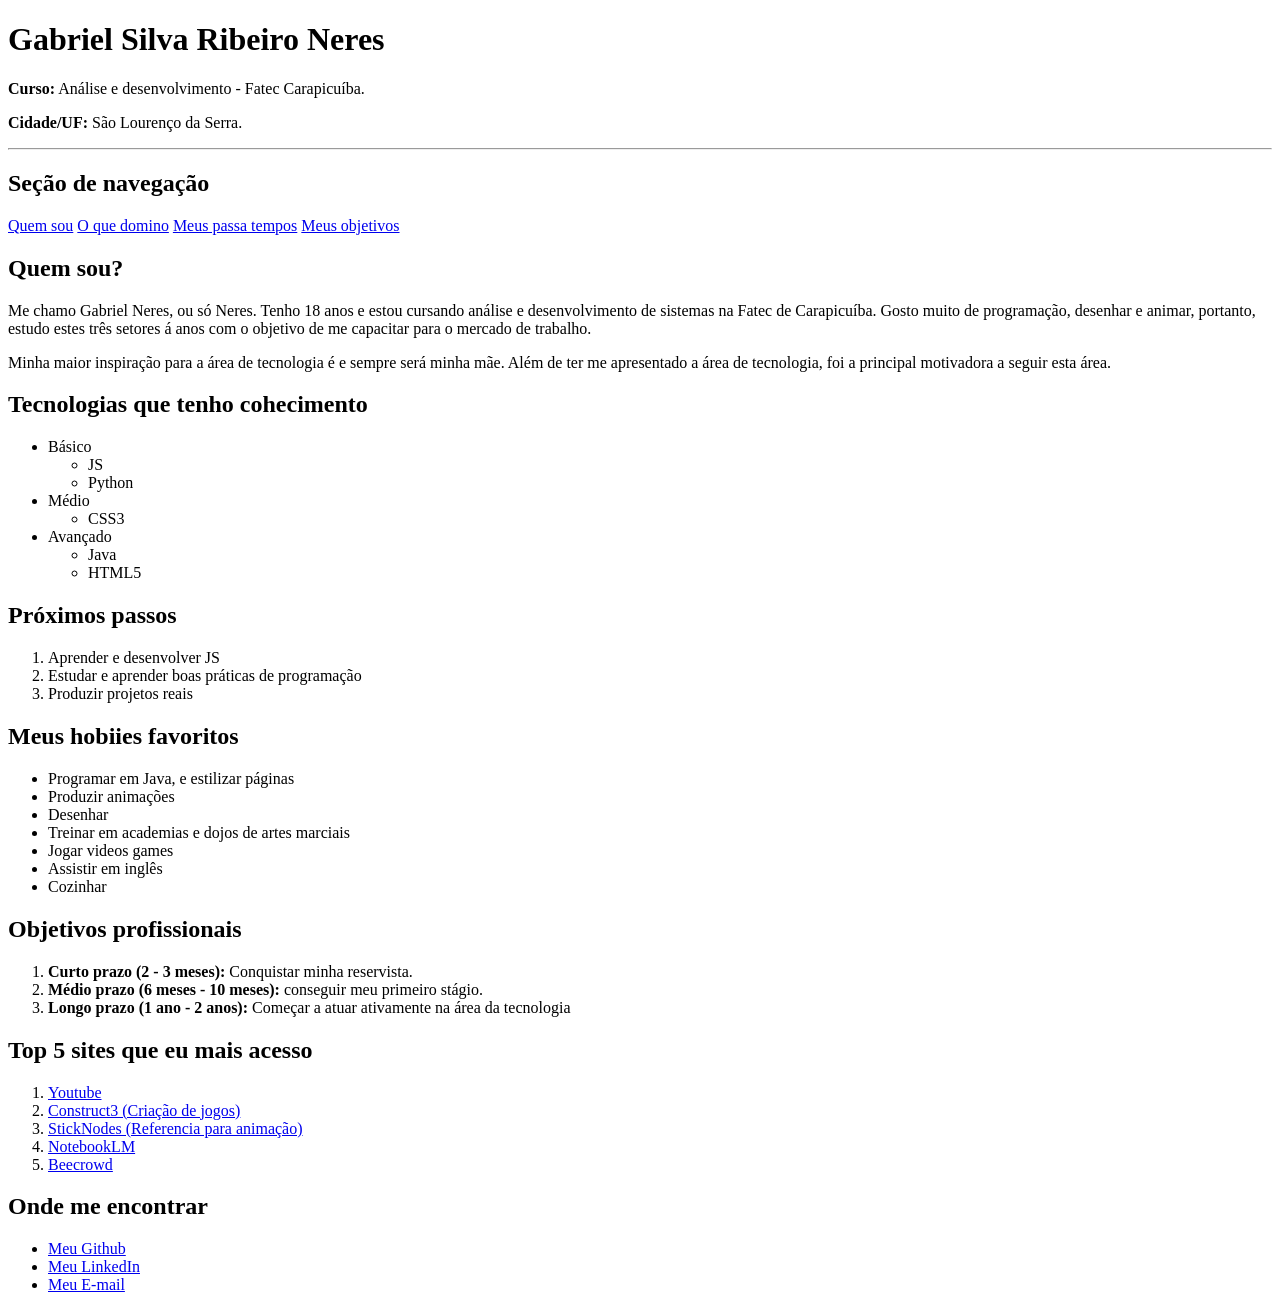
<file: Aula3/index.html>
<!DOCTYPE html>
<html lang="pt-br">

<head>
    <meta charset="UTF-8">
    <meta name="viewport" content="width=device-width, initial-scale=1.0">
    <title>Cartão de Visita - Gabriel Neres</title>
</head>

<body>

    <!-- Seção de indentificação -->

    <Header>
        <h1>Gabriel Silva Ribeiro Neres</h1>
        <p><strong>Curso:</strong> Análise e desenvolvimento - Fatec Carapicuíba.</p>
        <p><strong>Cidade/UF:</strong> São Lourenço da Serra.</p>
        <hr>
    </Header>

    <nav>
        <h2>Seção de navegação</h2>
        <a href="#biografia">Quem sou</a>
        <a href="#Tecnologias">O que domino</a>
        <a href="#Hobbies">Meus passa tempos</a>
        <a href="#Objetivos">Meus objetivos</a>
    </nav>

    <main>

        <!-- Seção de autobiografia -->
        
        <section id="Biografia">
            <h2>Quem sou?</h2>
            <p>Me chamo Gabriel Neres, ou só Neres. Tenho 18 anos e estou cursando análise e desenvolvimento de sistemas
                na
                Fatec de Carapicuíba. Gosto muito de programação, desenhar e animar, portanto, estudo estes três setores
                á
                anos com o objetivo de me capacitar para o mercado de trabalho.</p>
            <p>Minha maior inspiração para a área de tecnologia é e sempre será minha mãe. Além de ter me apresentado a
                área
                de tecnologia, foi a principal motivadora a seguir esta área.</p>
        </section>
        
        <!--Seção de tecnologias -->
        
        <section id="Tecnologias">
            <h2>Tecnologias que tenho cohecimento</h2>
            <ul>
                <li>Básico
                    <ul>
                        <li>JS</li>
                        <li>Python</li>
                    </ul>
                </li>
                <li>Médio
                    <ul>
                        <li>CSS3</li>
                    </ul>
                </li>
                <li>Avançado
                    <ul>
                        <li>Java</li>
                        <li>HTML5</li>
                    </ul>
                </li>
            </ul>
            <h2>Próximos passos</h2>
            <ol>
                <li>Aprender e desenvolver JS</li>
                <li>Estudar e aprender boas práticas de programação</li>
                <li>Produzir projetos reais</li>
            </ol>
        </section>
        
        <!-- Seção de hobbies -->
        
        <section id="Hobbies">
            <h2>Meus hobiies favoritos</h2>
            <ul>
                <li>Programar em Java, e estilizar páginas</li>
                <li>Produzir animações</li>
                <li>Desenhar</li>
                <li>Treinar em academias e dojos de artes marciais</li>
                <li>Jogar videos games</li>
                <li>Assistir em inglês</li>
                <li>Cozinhar</li>
            </ul>
        </section>
        
        <!-- Seção de objetivos -->
        
        <section id="Objetivos">
            <h2>Objetivos profissionais</h2>
            <ol>
                <li><strong>Curto prazo (2 - 3 meses): </strong>Conquistar minha reservista.</li>
                <li><strong>Médio prazo (6 meses - 10 meses): </strong> conseguir meu primeiro stágio.</li>
                <li><strong>Longo prazo (1 ano - 2 anos): </strong>Começar a atuar ativamente na área da tecnologia</li>
            </ol>
        </section>

        <!-- Seção de Sites que mais uso -->

        <aside>
            <h2>Top 5 sites que eu mais acesso</h2>
            <ol>
                <li><a href="https://www.youtube.com" target="_blank">Youtube</a></li>
                <li><a href="https://www.construct.net/en" target="_blank">Construct3 (Criação de jogos)</a></li>
                <li><a href="https://sticknodes.com/stickfigures/">StickNodes (Referencia para animação)</a></li>
                <li><a href="https://notebook.google.com/?pli=1">NotebookLM</a></li>
                <li><a href="https://judge.beecrowd.com/pt/forum">Beecrowd</a></li>
            </ol>
        </aside>
    </main>

    <!-- Seção de links úteis -->

    <footer>
        <h2>Onde me encontrar</h2>
        <ul>
            <li><a href="https://www.linkedin.com/in/gabriel-ribeiro-neres-86a220412/" target="_blank">Meu Github</a>
            </li>
            <li><a href="https://www.linkedin.com/in/gabriel-ribeiro-neres-86a220412/" target="_blank">Meu LinkedIn</a>
            </li>
            <li><a href="mailto:sr.neres@gmail.com" target="_blank">Meu E-mail</a></li>
        </ul>
    </footer>
</body>

</html>
</file>
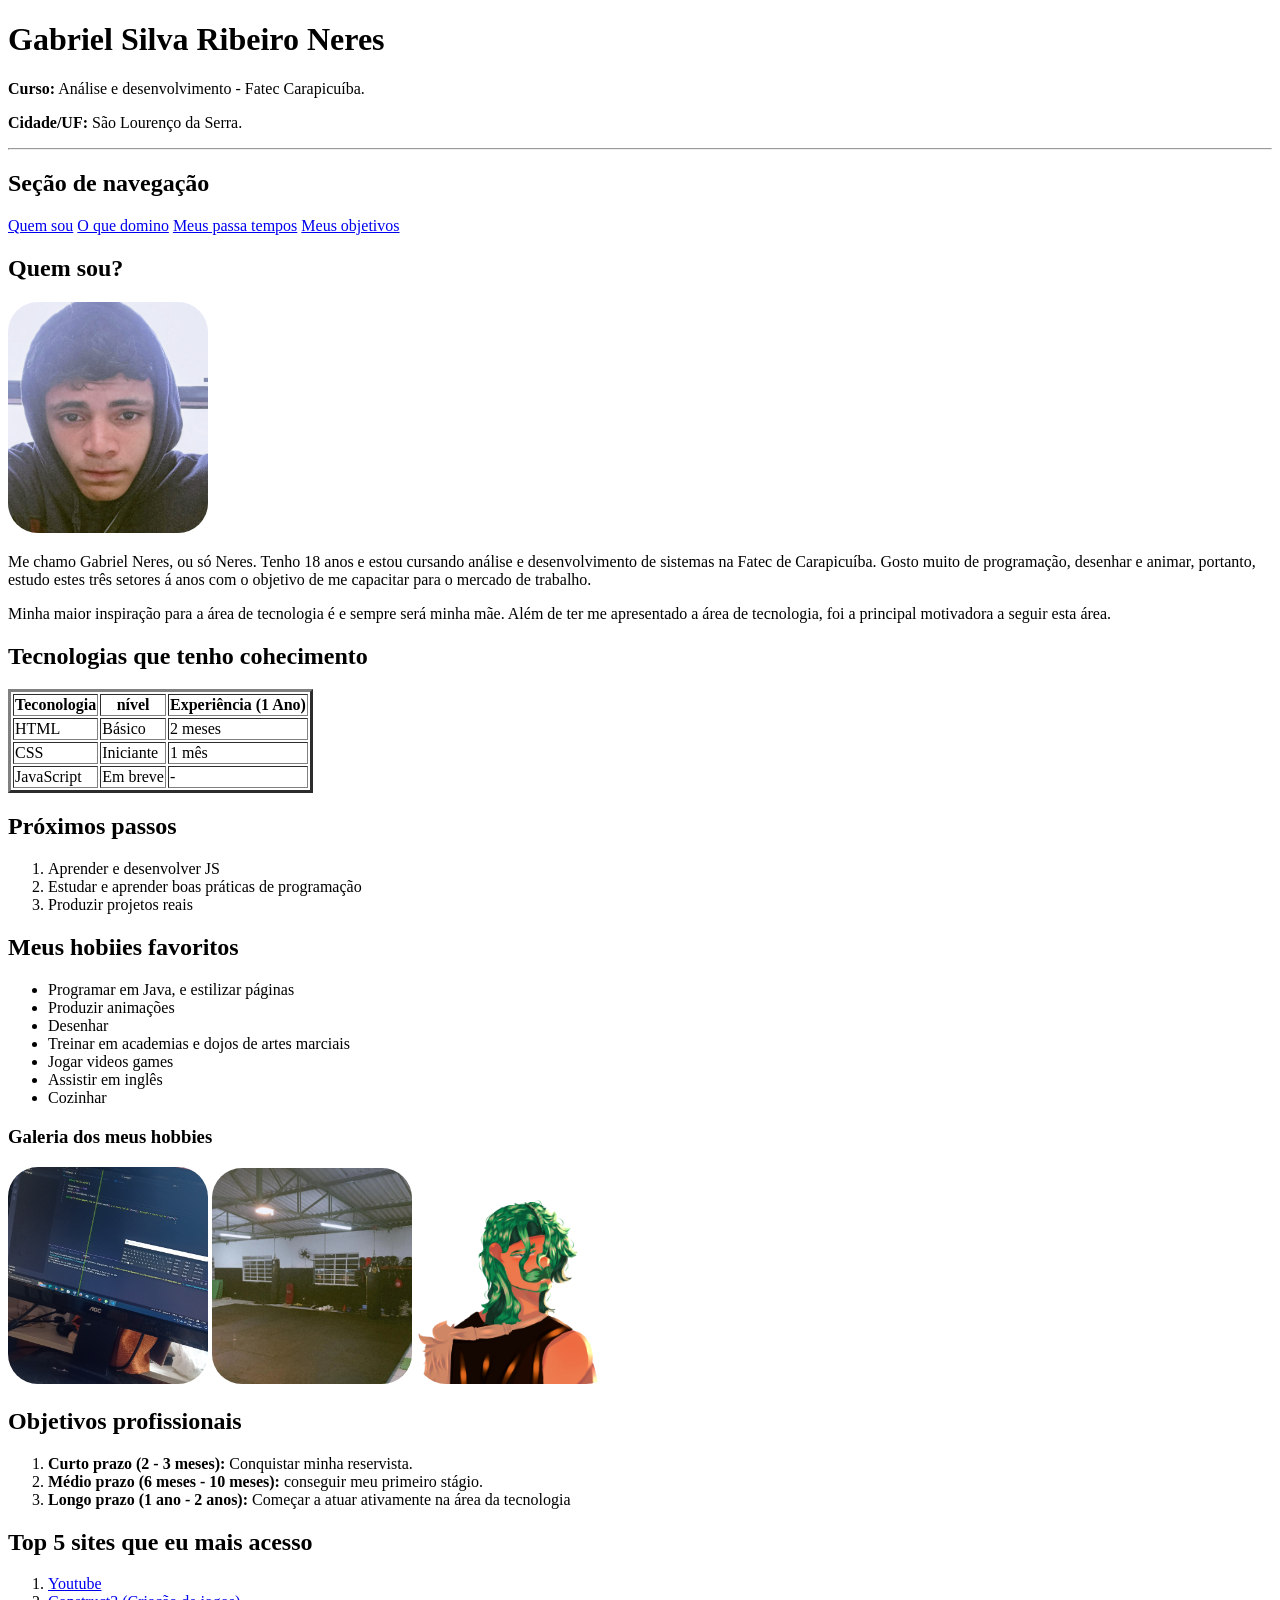
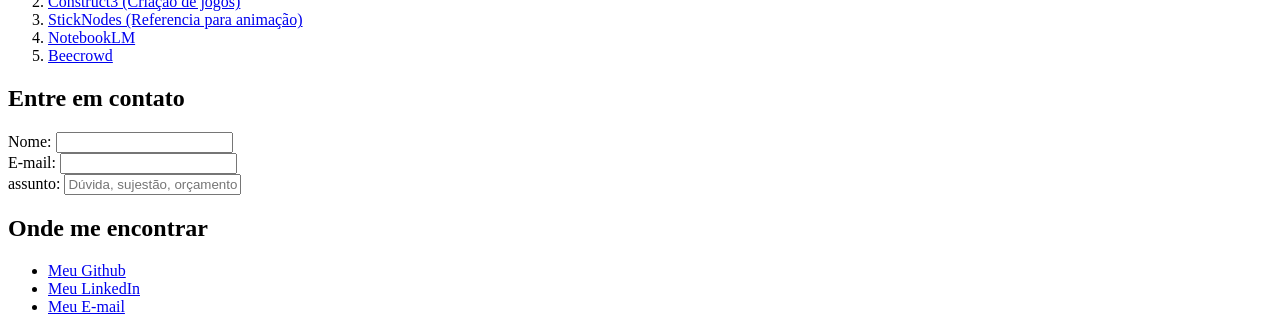
<file: Aula5/index.html>
<!DOCTYPE html>
<html lang="pt-br">

<head>
    <meta charset="UTF-8">
    <meta name="viewport" content="width=device-width, initial-scale=1.0">
    <title>Cartão de Visita - Gabriel Neres</title>
    <style>
        .imagens
        {
            border-radius: 30px;
        }
    </style>
</head>

<body>

    <!-- Seção de indentificação -->

    <Header>
        <h1>Gabriel Silva Ribeiro Neres</h1>
        <p><strong>Curso:</strong> Análise e desenvolvimento - Fatec Carapicuíba.</p>
        <p><strong>Cidade/UF:</strong> São Lourenço da Serra.</p>
        <hr>
    </Header>

    <nav>
        <h2>Seção de navegação</h2>
        <a href="#biografia">Quem sou</a>
        <a href="#Tecnologias">O que domino</a>
        <a href="#Hobbies">Meus passa tempos</a>
        <a href="#Objetivos">Meus objetivos</a>
    </nav>

    <main>

        <!-- Seção de autobiografia -->
        
        <section id="Biografia">
            <h2>Quem sou?</h2>
            <img class="imagens" src="imagens/Minha foto.jpg" alt="Foto de perfil minha (Gabriel Neres) de frente." width="200px">
            <p>Me chamo Gabriel Neres, ou só Neres. Tenho 18 anos e estou cursando análise e desenvolvimento de sistemas
                na
                Fatec de Carapicuíba. Gosto muito de programação, desenhar e animar, portanto, estudo estes três setores
                á
                anos com o objetivo de me capacitar para o mercado de trabalho.</p>
            <p>Minha maior inspiração para a área de tecnologia é e sempre será minha mãe. Além de ter me apresentado a
                área
                de tecnologia, foi a principal motivadora a seguir esta área.</p>
        </section>
        
        <!--Seção de tecnologias -->
        
        <section id="Tecnologias">
            <h2>Tecnologias que tenho cohecimento</h2>
            <table border="3px">
                <tr>
                    <th>Teconologia</th>
                    <th>nível</th>
                    <th>Experiência (1 Ano)</th>
                </tr>
                <tr>
            <td>HTML</td>
            <td>Básico</td>
            <td>2 meses</td>
        </tr>
        <tr>
            <td>CSS</td>
            <td>Iniciante</td>
            <td>1 mês</td>
        </tr>
        <tr>
            <td>JavaScript</td>
            <td>Em breve</td>
            <td>-</td>
        </tr>

            </table>
            <h2>Próximos passos</h2>
            <ol>
                <li>Aprender e desenvolver JS</li>
                <li>Estudar e aprender boas práticas de programação</li>
                <li>Produzir projetos reais</li>
            </ol>
        </section>
        
        <!-- Seção de hobbies -->
        
        <section id="Hobbies">
            <h2>Meus hobiies favoritos</h2>
            <ul>
                <li>Programar em Java, e estilizar páginas</li>
                <li>Produzir animações</li>
                <li>Desenhar</li>
                <li>Treinar em academias e dojos de artes marciais</li>
                <li>Jogar videos games</li>
                <li>Assistir em inglês</li>
                <li>Cozinhar</li>
            </ul>

            <h3>Galeria dos meus hobbies</h3>
            <img src="imagens/Foto programando.jpg" alt="Uma foto de programação em python." class="imagens" width="200px">
            <img src="imagens/Imagem do meu dojo.jpg" alt="Uma foto tirada do meu dojo onde treino." class="imagens" width="200px">
            <img src="imagens/Meu desenho.png" alt="Uma imagem de um desenho produzido por mim." class="imagens" width="200px">
        </section>
        
        <!-- Seção de objetivos -->
        
        <section id="Objetivos">
            <h2>Objetivos profissionais</h2>
            <ol>
                <li><strong>Curto prazo (2 - 3 meses): </strong>Conquistar minha reservista.</li>
                <li><strong>Médio prazo (6 meses - 10 meses): </strong> conseguir meu primeiro stágio.</li>
                <li><strong>Longo prazo (1 ano - 2 anos): </strong>Começar a atuar ativamente na área da tecnologia</li>
            </ol>
        </section>

        <!-- Seção de Sites que mais uso -->

        <aside>
            <h2>Top 5 sites que eu mais acesso</h2>
            <ol>
                <li><a href="https://www.youtube.com" target="_blank">Youtube</a></li>
                <li><a href="https://www.construct.net/en" target="_blank">Construct3 (Criação de jogos)</a></li>
                <li><a href="https://sticknodes.com/stickfigures/">StickNodes (Referencia para animação)</a></li>
                <li><a href="https://notebook.google.com/?pli=1">NotebookLM</a></li>
                <li><a href="https://judge.beecrowd.com/pt/forum">Beecrowd</a></li>
            </ol>
        </aside>
    </main>

    <!-- Seção de contato -->

    <section id="contato-from">
        <h2>Entre em contato</h2>

        <form>
            <label for="nomeContato">Nome:</label>
            <input type="text" id="nomeContato" required>
            <br>
            <label for="emailContato">E-mail:</label>
            <input type="text" id="emailContato" required>
            <br>
            <label for="assunto">assunto:</label>
            <input type="text" id="assunto" placeholder="Dúvida, sujestão, orçamento...">
            <br>

            
        </form>
    </section>
    <!-- Seção de links úteis -->

    <footer>
        <h2>Onde me encontrar</h2>
        <ul>
            <li><a href="https://www.linkedin.com/in/gabriel-ribeiro-neres-86a220412/" target="_blank">Meu Github</a>
            </li>
            <li><a href="https://www.linkedin.com/in/gabriel-ribeiro-neres-86a220412/" target="_blank">Meu LinkedIn</a>
            </li>
            <li><a href="mailto:sr.neres@gmail.com" target="_blank">Meu E-mail</a></li>
        </ul>
    </footer>
</body>

</html>
</file>
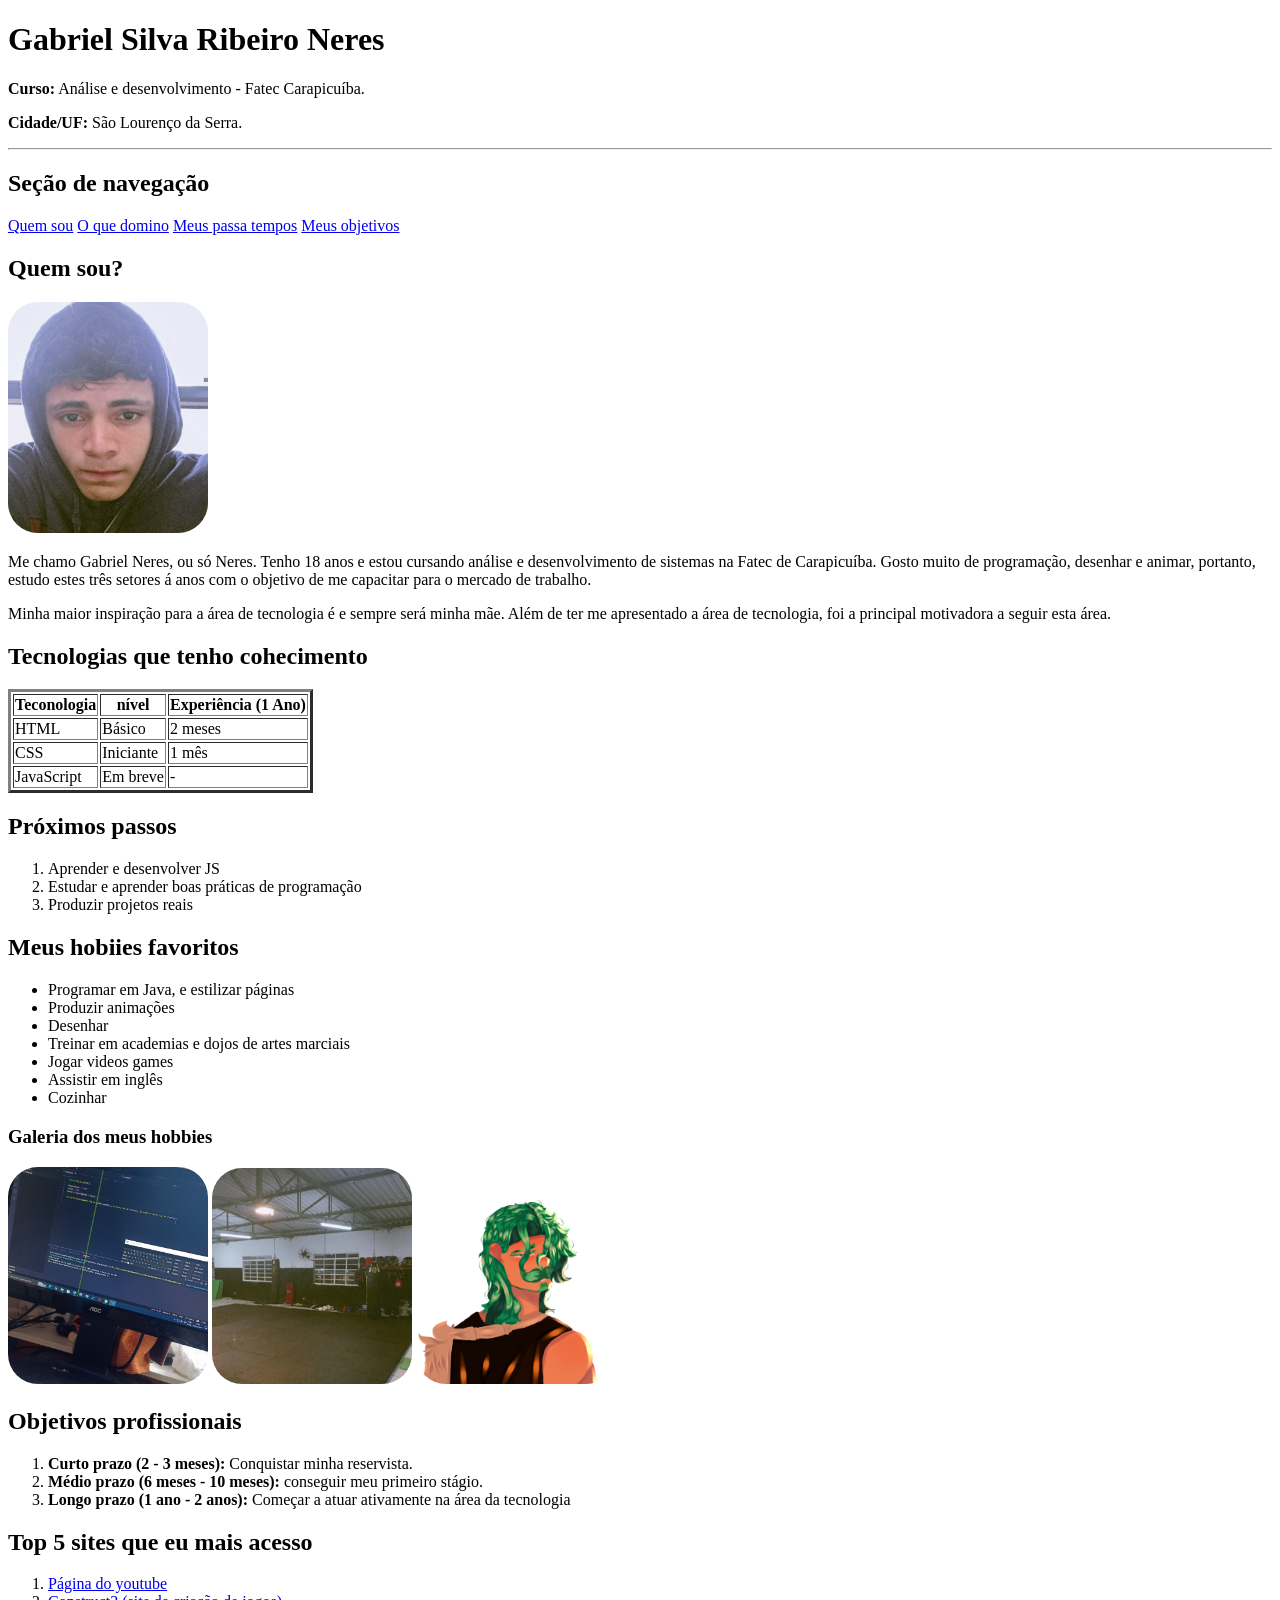
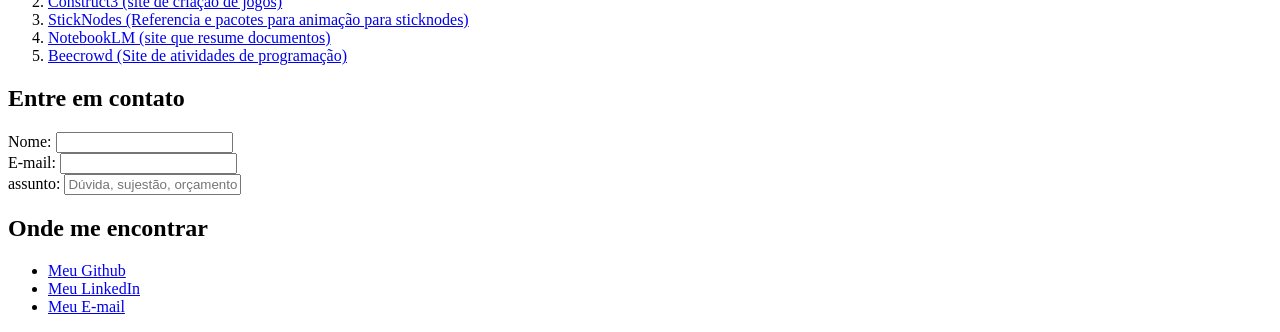
<file: Aula6/index.html>
<!DOCTYPE html>
<html lang="pt-br">

<head>
    <meta charset="UTF-8">
    <meta name="viewport" content="width=device-width, initial-scale=1.0">
    <title>Cartão de Visita - Gabriel Neres</title>
    <style>
        .imagens
        {
            border-radius: 30px;
        }
    </style>
</head>

<body>

    <!-- Seção de indentificação -->

    <Header>
        <h1>Gabriel Silva Ribeiro Neres</h1>
        <p><strong>Curso:</strong> Análise e desenvolvimento - Fatec Carapicuíba.</p>
        <p><strong>Cidade/UF:</strong> São Lourenço da Serra.</p>
        <hr>
    </Header>

    <!-- Seção de navegação -->
    <nav>
        <h2>Seção de navegação</h2>
        <a href="#biografia">Quem sou</a>
        <a href="#Tecnologias">O que domino</a>
        <a href="#Hobbies">Meus passa tempos</a>
        <a href="#Objetivos">Meus objetivos</a>
    </nav>

    <main>

        <!-- Seção de autobiografia -->
        
        <section id="Biografia">
            <h2>Quem sou?</h2>
            <img class="imagens" src="imagens/Minha foto.jpg" alt="Foto de perfil minha (Gabriel Neres) de frente." width="200px">
            <p>Me chamo Gabriel Neres, ou só Neres. Tenho 18 anos e estou cursando análise e desenvolvimento de sistemas
                na
                Fatec de Carapicuíba. Gosto muito de programação, desenhar e animar, portanto, estudo estes três setores
                á
                anos com o objetivo de me capacitar para o mercado de trabalho.</p>
            <p>Minha maior inspiração para a área de tecnologia é e sempre será minha mãe. Além de ter me apresentado a
                área
                de tecnologia, foi a principal motivadora a seguir esta área.</p>
        </section>
        
        <!--Seção de tecnologias -->
        
        <section id="Tecnologias">
            <h2>Tecnologias que tenho cohecimento</h2>
            <table border="3px">
                <tr>
                    <th>Teconologia</th>
                    <th>nível</th>
                    <th>Experiência (1 Ano)</th>
                </tr>
                <tr>
            <td>HTML</td>
            <td>Básico</td>
            <td>2 meses</td>
        </tr>
        <tr>
            <td>CSS</td>
            <td>Iniciante</td>
            <td>1 mês</td>
        </tr>
        <tr>
            <td>JavaScript</td>
            <td>Em breve</td>
            <td>-</td>
        </tr>

            </table>
            <h2>Próximos passos</h2>
            <ol>
                <li>Aprender e desenvolver JS</li>
                <li>Estudar e aprender boas práticas de programação</li>
                <li>Produzir projetos reais</li>
            </ol>
        </section>
        
        <!-- Seção de hobbies -->
        
        <section id="Hobbies">
            <h2>Meus hobiies favoritos</h2>
            <ul>
                <li>Programar em Java, e estilizar páginas</li>
                <li>Produzir animações</li>
                <li>Desenhar</li>
                <li>Treinar em academias e dojos de artes marciais</li>
                <li>Jogar videos games</li>
                <li>Assistir em inglês</li>
                <li>Cozinhar</li>
            </ul>

            <h3>Galeria dos meus hobbies</h3>
            <img src="imagens/Foto programando.jpg" alt="Uma foto de programação em python." class="imagens" width="200px">
            <img src="imagens/Imagem do meu dojo.jpg" alt="Uma foto tirada do meu dojo onde treino." class="imagens" width="200px">
            <img src="imagens/Meu desenho.png" alt="Uma imagem de um desenho produzido por mim." class="imagens" width="200px">
        </section>
        
        <!-- Seção de objetivos -->
        
        <section id="Objetivos">
            <h2>Objetivos profissionais</h2>
            <ol>
                <li><strong>Curto prazo (2 - 3 meses): </strong>Conquistar minha reservista.</li>
                <li><strong>Médio prazo (6 meses - 10 meses): </strong> conseguir meu primeiro stágio.</li>
                <li><strong>Longo prazo (1 ano - 2 anos): </strong>Começar a atuar ativamente na área da tecnologia</li>
            </ol>
        </section>

        <!-- Seção de Sites que mais uso -->

        <aside>
            <h2>Top 5 sites que eu mais acesso</h2>
            <ol>
                <li><a href="https://www.youtube.com" target="_blank">Página do youtube</a></li>
                <li><a href="https://www.construct.net/en" target="_blank">Construct3 (site de criação de jogos)</a></li>
                <li><a href="https://sticknodes.com/stickfigures/">StickNodes (Referencia e pacotes para animação para sticknodes)</a></li>
                <li><a href="https://notebook.google.com/?pli=1">NotebookLM (site que resume documentos)</a></li>
                <li><a href="https://judge.beecrowd.com/pt/forum">Beecrowd (Site de atividades de programação)</a></li>
            </ol>
        </aside>
    </main>

    <!-- Seção de contato -->

    <section id="contato-from">
        <h2>Entre em contato</h2>

        <form>
            <label for="nomeContato">Nome:</label>
            <input type="text" id="nomeContato" required>
            <br>
            <label for="emailContato">E-mail:</label>
            <input type="text" id="emailContato" required>
            <br>
            <label for="assunto">assunto:</label>
            <input type="text" id="assunto" placeholder="Dúvida, sujestão, orçamento...">
            <br>

            
        </form>
    </section>
    <!-- Seção de links úteis -->

    <footer>
        <h2>Onde me encontrar</h2>
        <ul>
            <li><a href="https://www.linkedin.com/in/gabriel-ribeiro-neres-86a220412/" target="_blank">Meu Github</a>
            </li>
            <li><a href="https://www.linkedin.com/in/gabriel-ribeiro-neres-86a220412/" target="_blank">Meu LinkedIn</a>
            </li>
            <li><a href="mailto:sr.neres@gmail.com" target="_blank">Meu E-mail</a></li>
        </ul>
    </footer>
</body>

</html>
</file>
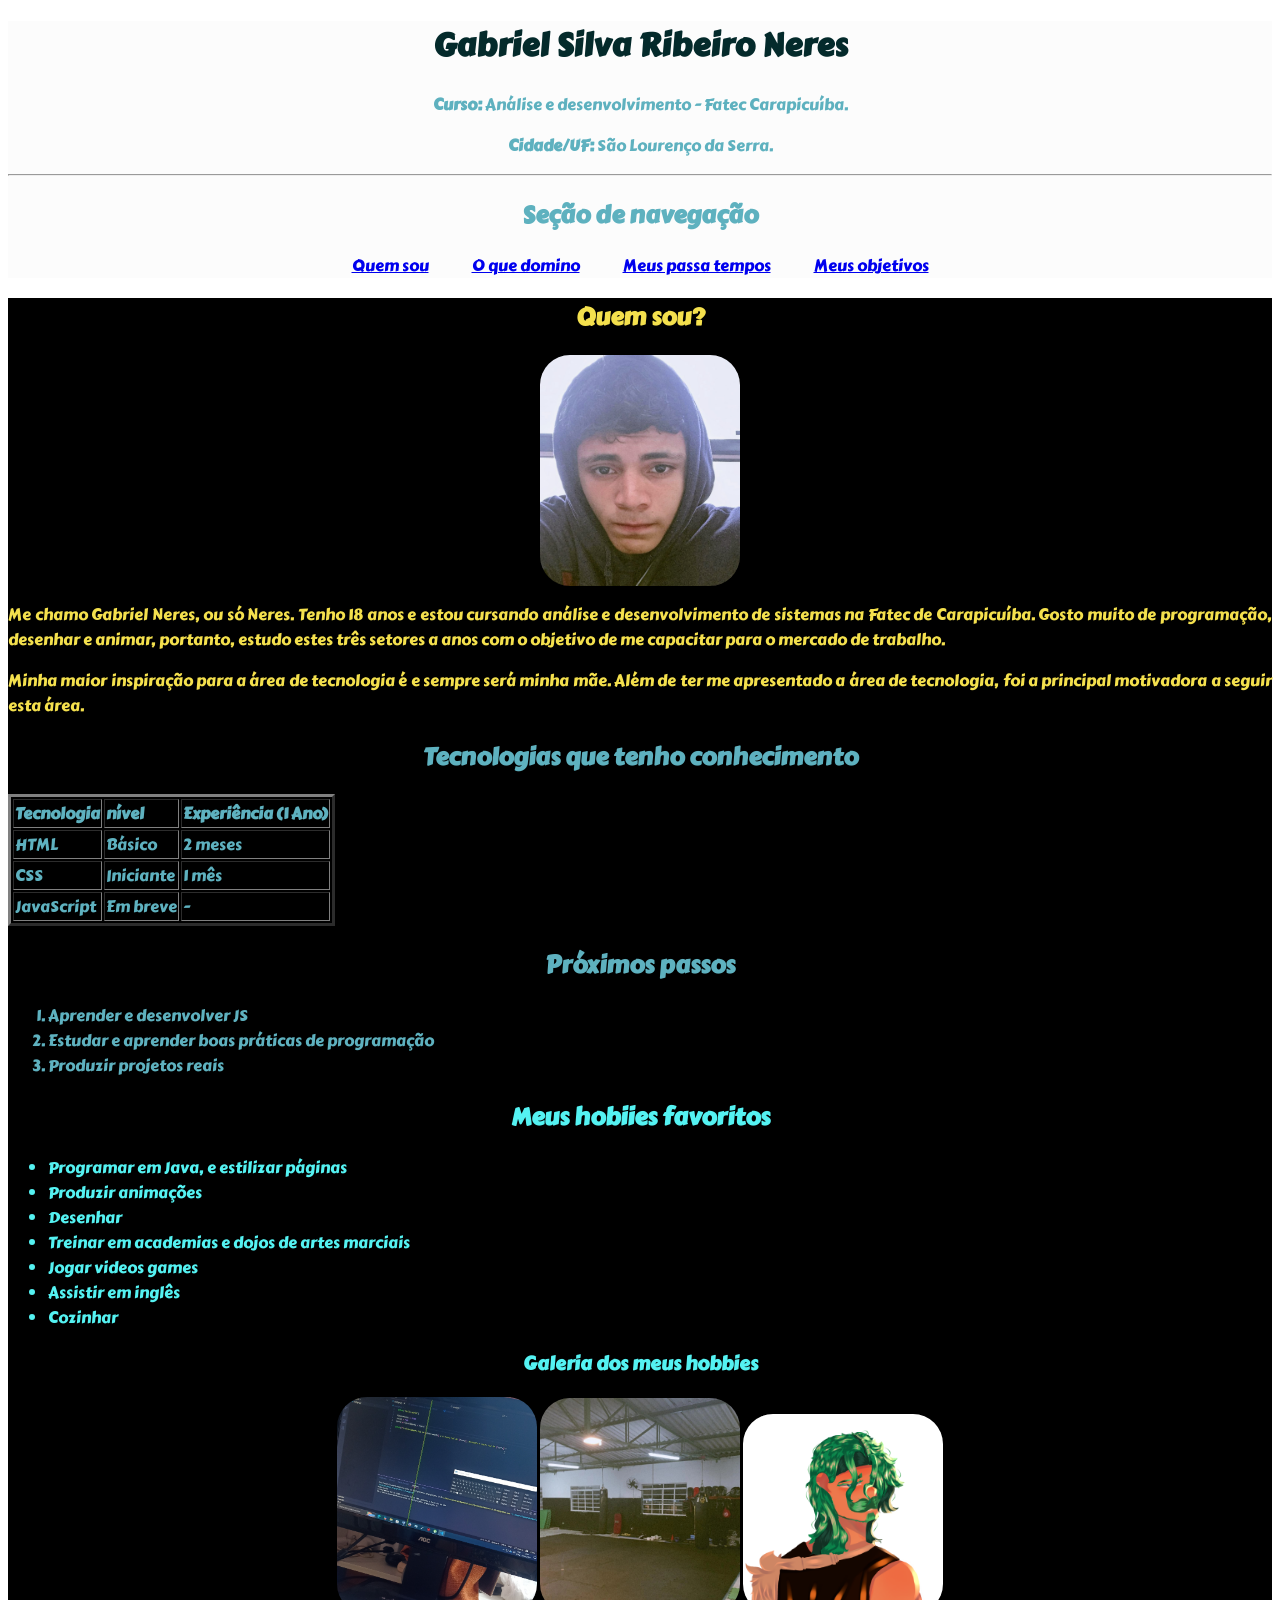
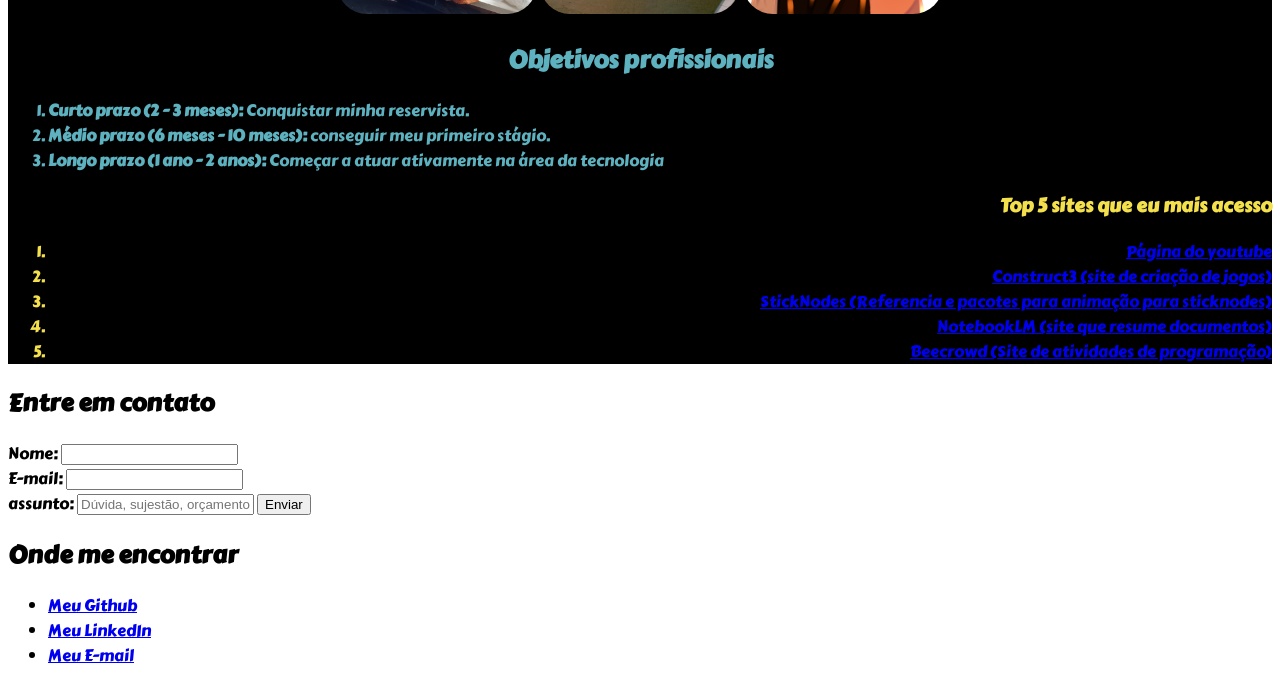
<file: Aula7/index.html>
<!DOCTYPE html>
<html lang="pt-br">

<head>
    <link rel="preconnect" href="https://fonts.googleapis.com">
<link rel="preconnect" href="https://fonts.gstatic.com" crossorigin>
<link href="https://fonts.googleapis.com/css2?family=Carter+One&family=Chicle&display=swap" rel="stylesheet">
    <meta charset="UTF-8">
    <meta name="viewport" content="width=device-width, initial-scale=1.0">
    <title>Cartão de Visita - Gabriel Neres</title>
    <link rel="stylesheet" href="CSS/style.css">
</head>

<body>

    <!-- Seção de indentificação -->

    <Header>
        <h1>Gabriel Silva Ribeiro Neres</h1>
        <p><strong>Curso:</strong> Análise e desenvolvimento - Fatec Carapicuíba.</p>
        <p><strong>Cidade/UF:</strong> São Lourenço da Serra.</p>
        <hr>
    

    <!-- Seção de navegação -->
        <nav>
            <h2>Seção de navegação</h2>
            <a href="#biografia">Quem sou</a>
            <a href="#Tecnologias">O que domino</a>
            <a href="#Hobbies">Meus passa tempos</a>
            <a href="#Objetivos">Meus objetivos</a>
        </nav>
    </Header>

    <main>

        <!-- Seção de autobiografia -->
        
        <section id="Biografia">
            <h2 id="bio">Quem sou?</h2>
            <img id="foto" src="imagens/Minha foto.jpg" alt="Foto de perfil minha (Gabriel Neres) de frente." width="200px">
            <p>Me chamo Gabriel Neres, ou só Neres. Tenho 18 anos e estou cursando análise e desenvolvimento de sistemas
                na Fatec de Carapicuíba. Gosto muito de programação, desenhar e animar, portanto, estudo estes três setores
                a anos com o objetivo de me capacitar para o mercado de trabalho.</p>
            <p>Minha maior inspiração para a área de tecnologia é e sempre será minha mãe. Além de ter me apresentado a
                área
                de tecnologia, foi a principal motivadora a seguir esta área.</p>
        </section>
        
        <!--Seção de tecnologias -->
        
        <section id="Tecnologias">
            <h2>Tecnologias que tenho conhecimento</h2>
            <table border="3px">
                <tr>
                    <th>Tecnologia</th>
                    <th>nível</th>
                    <th>Experiência (1 Ano)</th>
                </tr>
                <tr>
            <td>HTML</td>
            <td>Básico</td>
            <td>2 meses</td>
        </tr>
        <tr>
            <td>CSS</td>
            <td>Iniciante</td>
            <td>1 mês</td>
        </tr>
        <tr>
            <td>JavaScript</td>
            <td>Em breve</td>
            <td>-</td>
        </tr>

            </table>
            <h2>Próximos passos</h2>
            <ol>
                <li>Aprender e desenvolver JS</li>
                <li>Estudar e aprender boas práticas de programação</li>
                <li>Produzir projetos reais</li>
            </ol>
        </section>
        
        <!-- Seção de hobbies -->
        
        <section id="Hobbies">
            <h2>Meus hobiies favoritos</h2>
            <ul>
                <li>Programar em Java, e estilizar páginas</li>
                <li>Produzir animações</li>
                <li>Desenhar</li>
                <li>Treinar em academias e dojos de artes marciais</li>
                <li>Jogar videos games</li>
                <li>Assistir em inglês</li>
                <li>Cozinhar</li>
            </ul>

            <h3>Galeria dos meus hobbies</h3>
            <img src="imagens/Foto programando.jpg" alt="Uma foto de programação em python." class="imagens" width="200px">
            <img src="imagens/Imagem do meu dojo.jpg" alt="Uma foto tirada do meu dojo onde treino." class="imagens" width="200px">
            <img src="imagens/Meu desenho.png" alt="Uma imagem de um desenho produzido por mim." class="imagens" width="200px">
        </section>
        
        <!-- Seção de objetivos -->
        
        <section id="Objetivos">
            <h2>Objetivos profissionais</h2>
            <ol>
                <li><strong>Curto prazo (2 - 3 meses): </strong>Conquistar minha reservista.</li>
                <li><strong>Médio prazo (6 meses - 10 meses): </strong> conseguir meu primeiro stágio.</li>
                <li><strong>Longo prazo (1 ano - 2 anos): </strong>Começar a atuar ativamente na área da tecnologia</li>
            </ol>
        </section>

        <!-- Seção de Sites que mais uso -->

        <aside>
            <h3>Top 5 sites que eu mais acesso</h2>
            <ol>
                <li><a href="https://www.youtube.com" target="_blank">Página do youtube</a></li>
                <li><a href="https://www.construct.net/en" target="_blank">Construct3 (site de criação de jogos)</a></li>
                <li><a href="https://sticknodes.com/stickfigures/">StickNodes (Referencia e pacotes para animação para sticknodes)</a></li>
                <li><a href="https://notebook.google.com/?pli=1">NotebookLM (site que resume documentos)</a></li>
                <li><a href="https://judge.beecrowd.com/pt/forum">Beecrowd (Site de atividades de programação)</a></li>
            </ol>
        </aside>
    </main>

    <!-- Seção de contato -->

    <section id="contato-from">
        <h2>Entre em contato</h2>

        <form>
            <label for="nomeContato">Nome:</label>
            <input type="text" id="nomeContato" required>
            <br>
            <label for="emailContato">E-mail:</label>
            <input type="email" id="emailContato" required>
            <br>
            <label for="assunto">assunto:</label>
            <input type="text" id="assunto" placeholder="Dúvida, sujestão, orçamento...">
            <button type="submit">Enviar</button>
            <br>

            
        </form>
    </section>
    <!-- Seção de links úteis -->

    <footer>
        <h2>Onde me encontrar</h2>
        <ul>
            <li><a href="https://www.linkedin.com/in/gabriel-ribeiro-neres-86a220412/" target="_blank">Meu Github</a>
            </li>
            <li><a href="https://www.linkedin.com/in/gabriel-ribeiro-neres-86a220412/" target="_blank">Meu LinkedIn</a>
            </li>
            <li><a href="mailto:sr.neres@gmail.com" target="_blank">Meu E-mail</a></li>
        </ul>
    </footer>
</body>

</html>
</file>
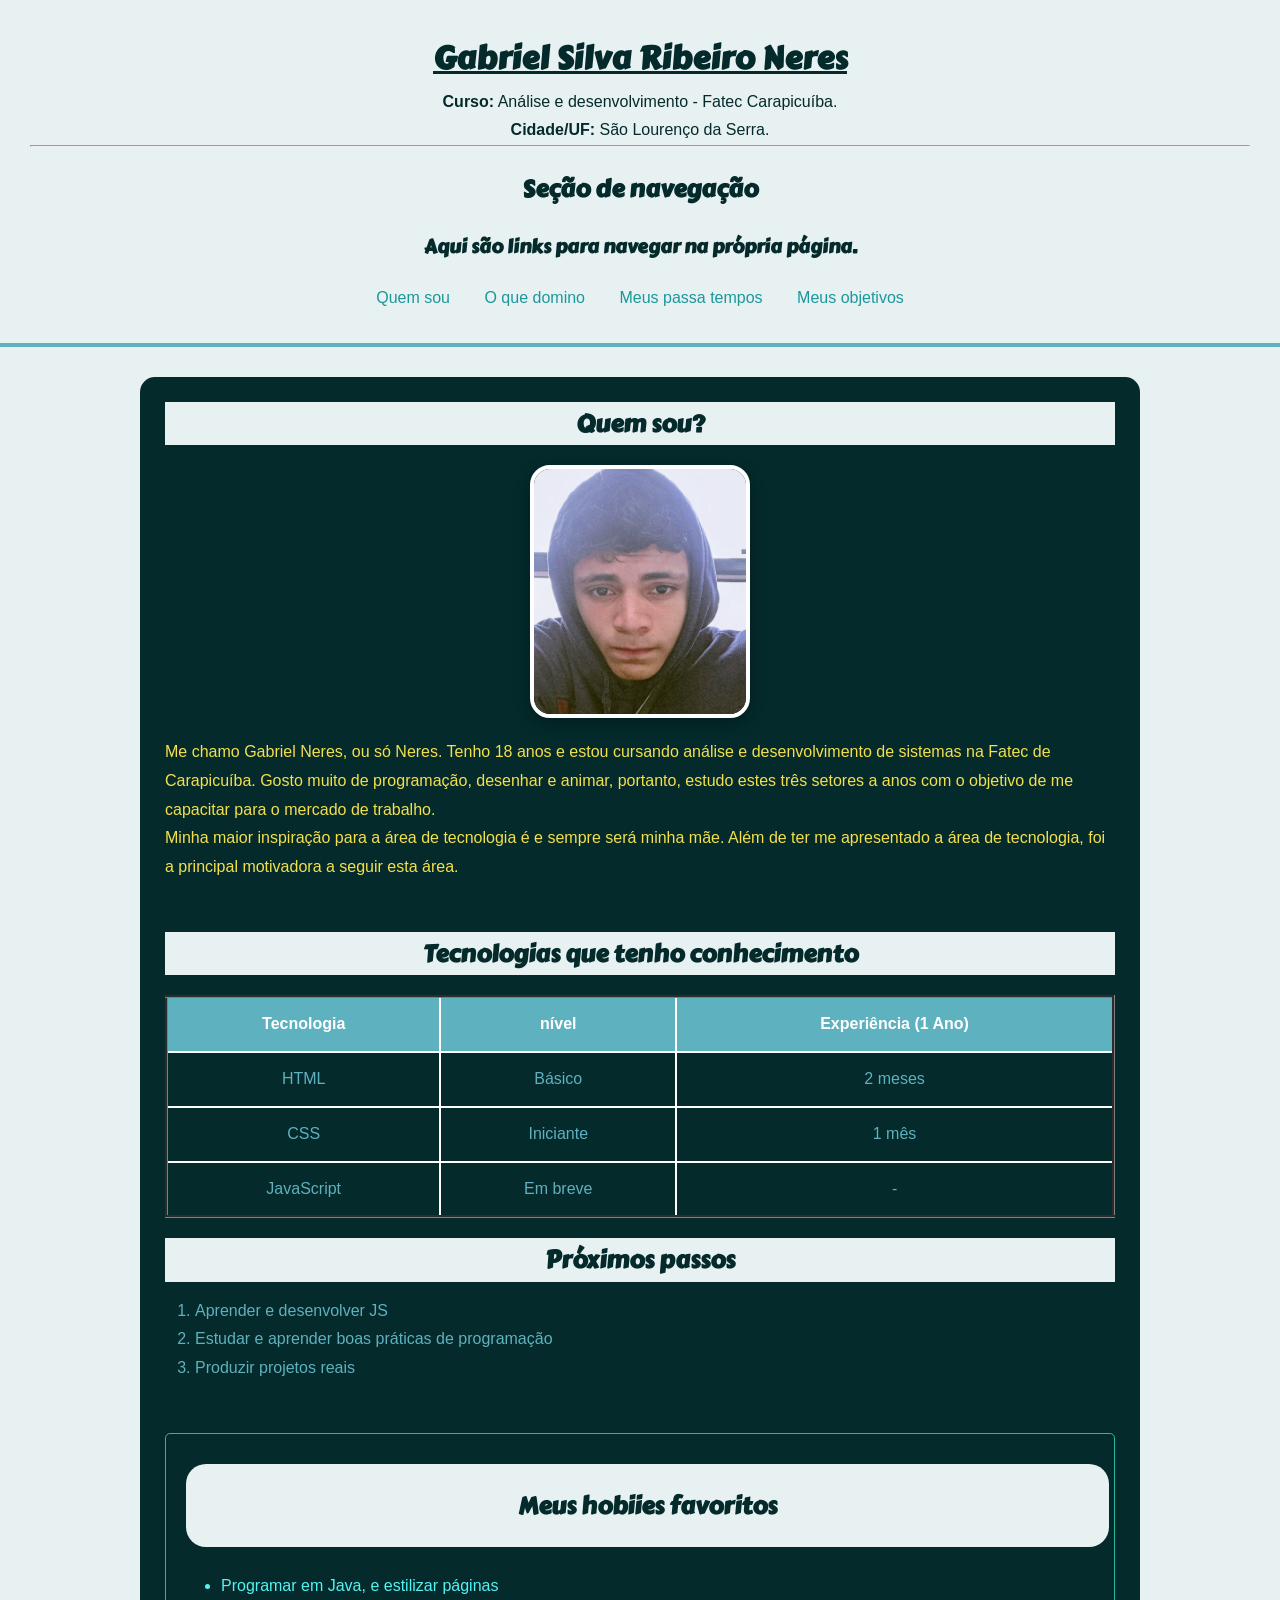
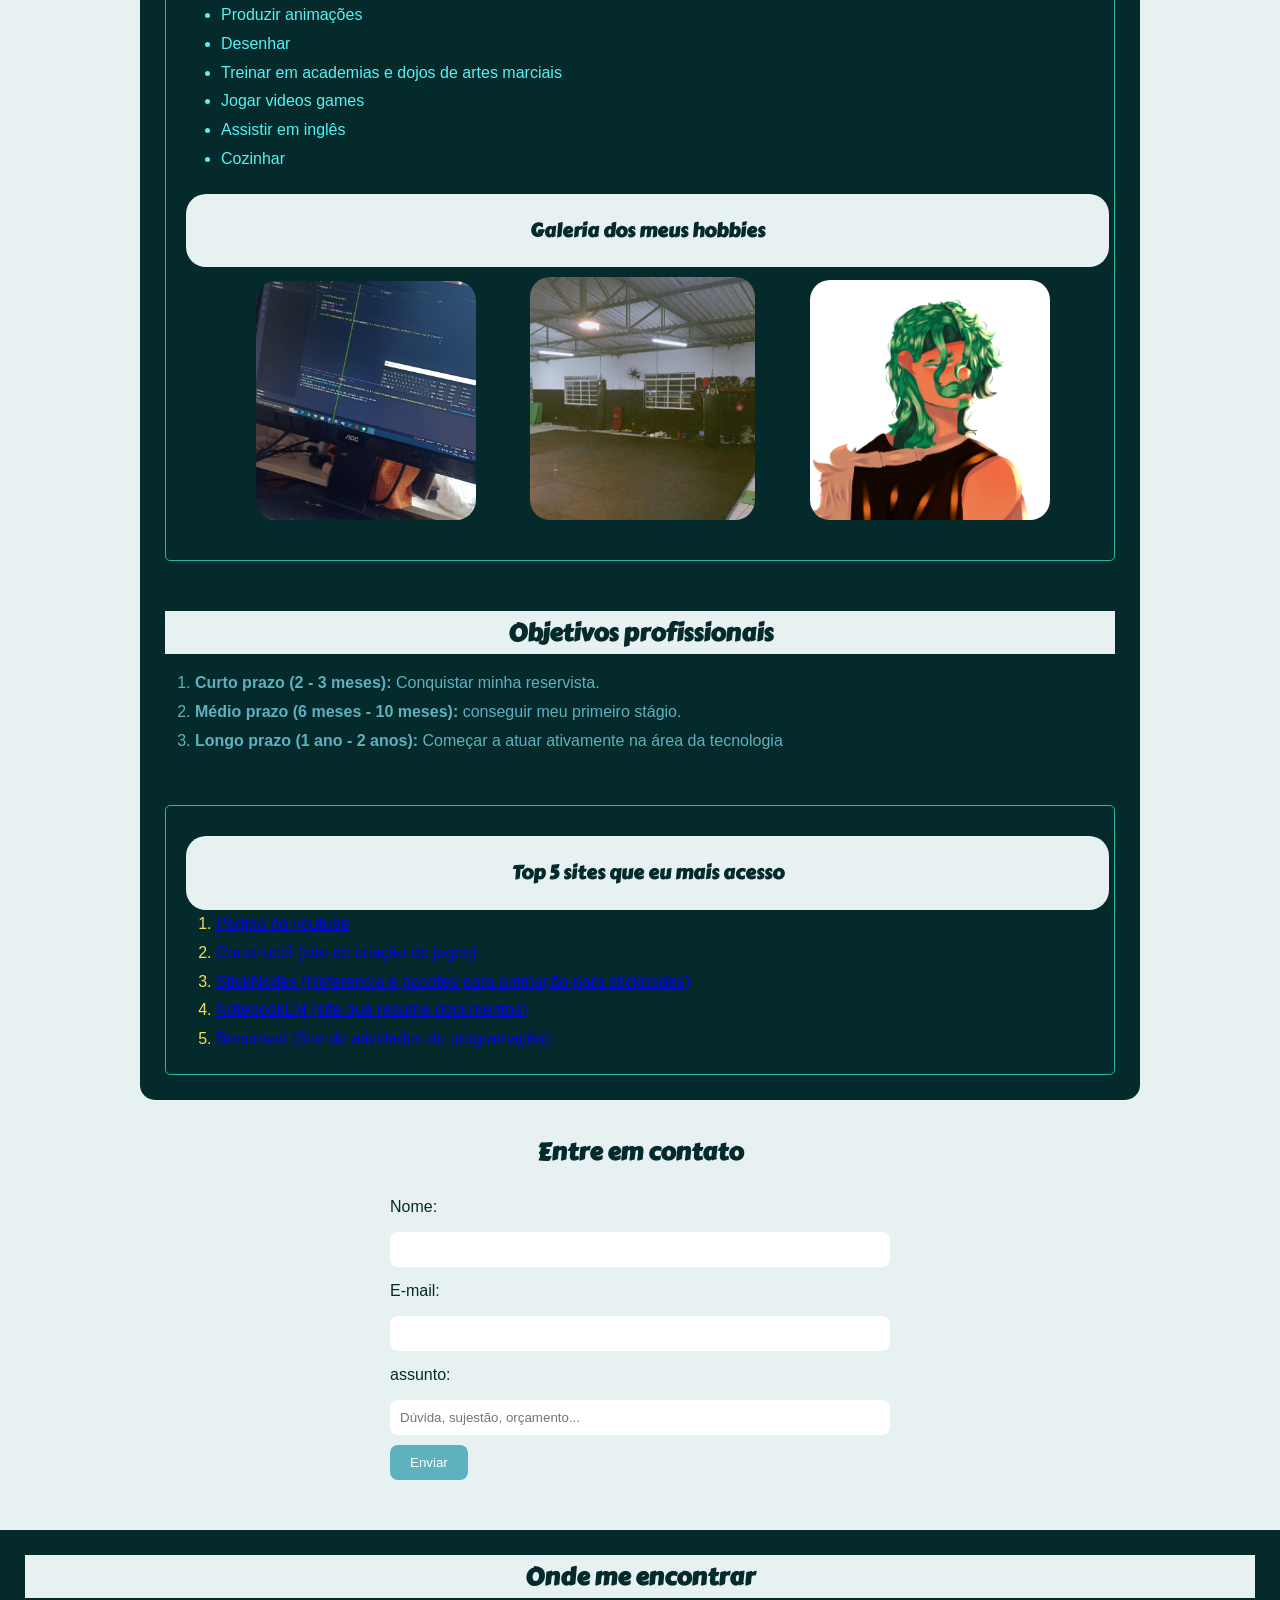
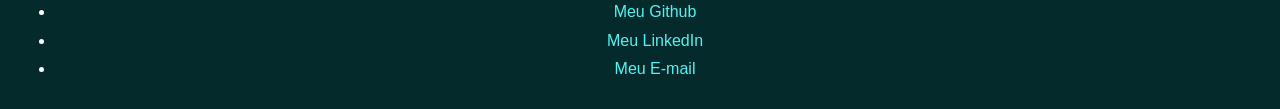
<file: Aula8/index.html>
<!DOCTYPE html>
<html lang="pt-br">

<head>
    <link rel="preconnect" href="https://fonts.googleapis.com">
<link rel="preconnect" href="https://fonts.gstatic.com" crossorigin>
<link href="https://fonts.googleapis.com/css2?family=Carter+One&family=Chicle&display=swap" rel="stylesheet">
    <meta charset="UTF-8">
    <meta name="viewport" content="width=device-width, initial-scale=1.0">
    <title>Cartão de Visita - Gabriel Neres</title>
    <link rel="stylesheet" href="CSS/style.css">
</head>

<body>

    <!-- Seção de indentificação -->

    <Header>
        <h1 id="destaque">Gabriel Silva Ribeiro Neres</h1>
        <p><strong>Curso:</strong> Análise e desenvolvimento - Fatec Carapicuíba.</p>
        <p><strong>Cidade/UF:</strong> São Lourenço da Serra.</p>
        <hr>
    

    <!-- Seção de navegação -->
        <nav>
            <h2>Seção de navegação</h2>
            <h3>Aqui são links para navegar na própria página.</h3>
            <a href="#biografia" class="link">Quem sou</a>
            <a href="#tecnologias"class="link">O que domino</a>
            <a href="#hobbies"class="link">Meus passa tempos</a>
            <a href="#objetivos"class="link">Meus objetivos</a>
        </nav>
    </Header>

    <main>

        <!-- Seção de autobiografia -->
        
        <section id="biografia">
            <h2 id="bio">Quem sou?</h2>
            <img id="foto" src="imagens/Minha foto.jpg" alt="Foto de perfil minha (Gabriel Neres) de frente." width="200px">
            <p>Me chamo Gabriel Neres, ou só Neres. Tenho 18 anos e estou cursando análise e desenvolvimento de sistemas
                na Fatec de Carapicuíba. Gosto muito de programação, desenhar e animar, portanto, estudo estes três setores
                a anos com o objetivo de me capacitar para o mercado de trabalho.</p>
            <p>Minha maior inspiração para a área de tecnologia é e sempre será minha mãe. Além de ter me apresentado a
                área
                de tecnologia, foi a principal motivadora a seguir esta área.</p>
        </section>
        
        <!--Seção de tecnologias -->
        
        <section id="tecnologias">
            <h2>Tecnologias que tenho conhecimento</h2>
            <table border="3px">
                <tr>
                    <th>Tecnologia</th>
                    <th>nível</th>
                    <th>Experiência (1 Ano)</th>
                </tr>
                <tr>
            <td>HTML</td>
            <td>Básico</td>
            <td>2 meses</td>
        </tr>
        <tr>
            <td>CSS</td>
            <td>Iniciante</td>
            <td>1 mês</td>
        </tr>
        <tr>
            <td>JavaScript</td>
            <td>Em breve</td>
            <td>-</td>
        </tr>

            </table>
            <h2>Próximos passos</h2>
            <ol>
                <li>Aprender e desenvolver JS</li>
                <li>Estudar e aprender boas práticas de programação</li>
                <li>Produzir projetos reais</li>
            </ol>
        </section>
        
        <!-- Seção de hobbies -->
        
        <section id="hobbies" class="box">
            <h2>Meus hobiies favoritos</h2>
            <ul>
                <li>Programar em Java, e estilizar páginas</li>
                <li>Produzir animações</li>
                <li>Desenhar</li>
                <li>Treinar em academias e dojos de artes marciais</li>
                <li>Jogar videos games</li>
                <li>Assistir em inglês</li>
                <li>Cozinhar</li>
            </ul>

            <h3>Galeria dos meus hobbies</h3>
            <div id="galeria">
                <img src="imagens/Foto programando.jpg" alt="Uma foto de programação em python." class="imagens" width="220px">
                <img src="imagens/Imagem do meu dojo.jpg" alt="Uma foto tirada do meu dojo onde treino." class="imagens" width="225px">
                <img src="imagens/Meu desenho.png" alt="Uma imagem de um desenho produzido por mim." class="imagens" width="240px">
            </div>
        </section>
        
        <!-- Seção de objetivos -->
        
        <section id="objetivos">
            <h2>Objetivos profissionais</h2>
            <ol>
                <li><strong>Curto prazo (2 - 3 meses): </strong>Conquistar minha reservista.</li>
                <li><strong>Médio prazo (6 meses - 10 meses): </strong> conseguir meu primeiro stágio.</li>
                <li><strong>Longo prazo (1 ano - 2 anos): </strong>Começar a atuar ativamente na área da tecnologia</li>
            </ol>
        </section>

        <!-- Seção de Sites que mais uso -->

        <aside class="box">
            <h3>Top 5 sites que eu mais acesso</h3>
            <ol>
                <li><a href="https://www.youtube.com" target="_blank">Página do youtube</a></li>
                <li><a href="https://www.construct.net/en" target="_blank">Construct3 (site de criação de jogos)</a></li>
                <li><a href="https://sticknodes.com/stickfigures/">StickNodes (Referencia e pacotes para animação para sticknodes)</a></li>
                <li><a href="https://notebook.google.com/?pli=1">NotebookLM (site que resume documentos)</a></li>
                <li><a href="https://judge.beecrowd.com/pt/forum">Beecrowd (Site de atividades de programação)</a></li>
            </ol>
        </aside>
    </main>

    <!-- Seção de contato -->

    <section >
        <h2 id="sub-formulario">Entre em contato</h2>

        <form>
            <label for="nomeContato">Nome:</label>
            <input type="text" id="nomeContato" required>
            <br>
            <label for="emailContato">E-mail:</label>
            <input type="email" id="emailContato" required>
            <br>
            <label for="assunto">assunto:</label>
            <input type="text" id="assunto" placeholder="Dúvida, sujestão, orçamento...">
            <button type="submit">Enviar</button>
            <br>

            
        </form>
    </section>
    <!-- Seção de links úteis -->

    <footer>
        <h2>Onde me encontrar</h2>
        <ul>
            <li><a href="https://github.com/SR-Neres101" target="_blank">Meu Github</a>
            </li>
            <li><a href="https://www.linkedin.com/in/gabriel-ribeiro-neres-86a220412/" target="_blank">Meu LinkedIn</a>
            </li>
            <li><a href="mailto:sr.neres@gmail.com" target="_blank">Meu E-mail</a></li>
        </ul>
    </footer>
</body>

</html>
</file>
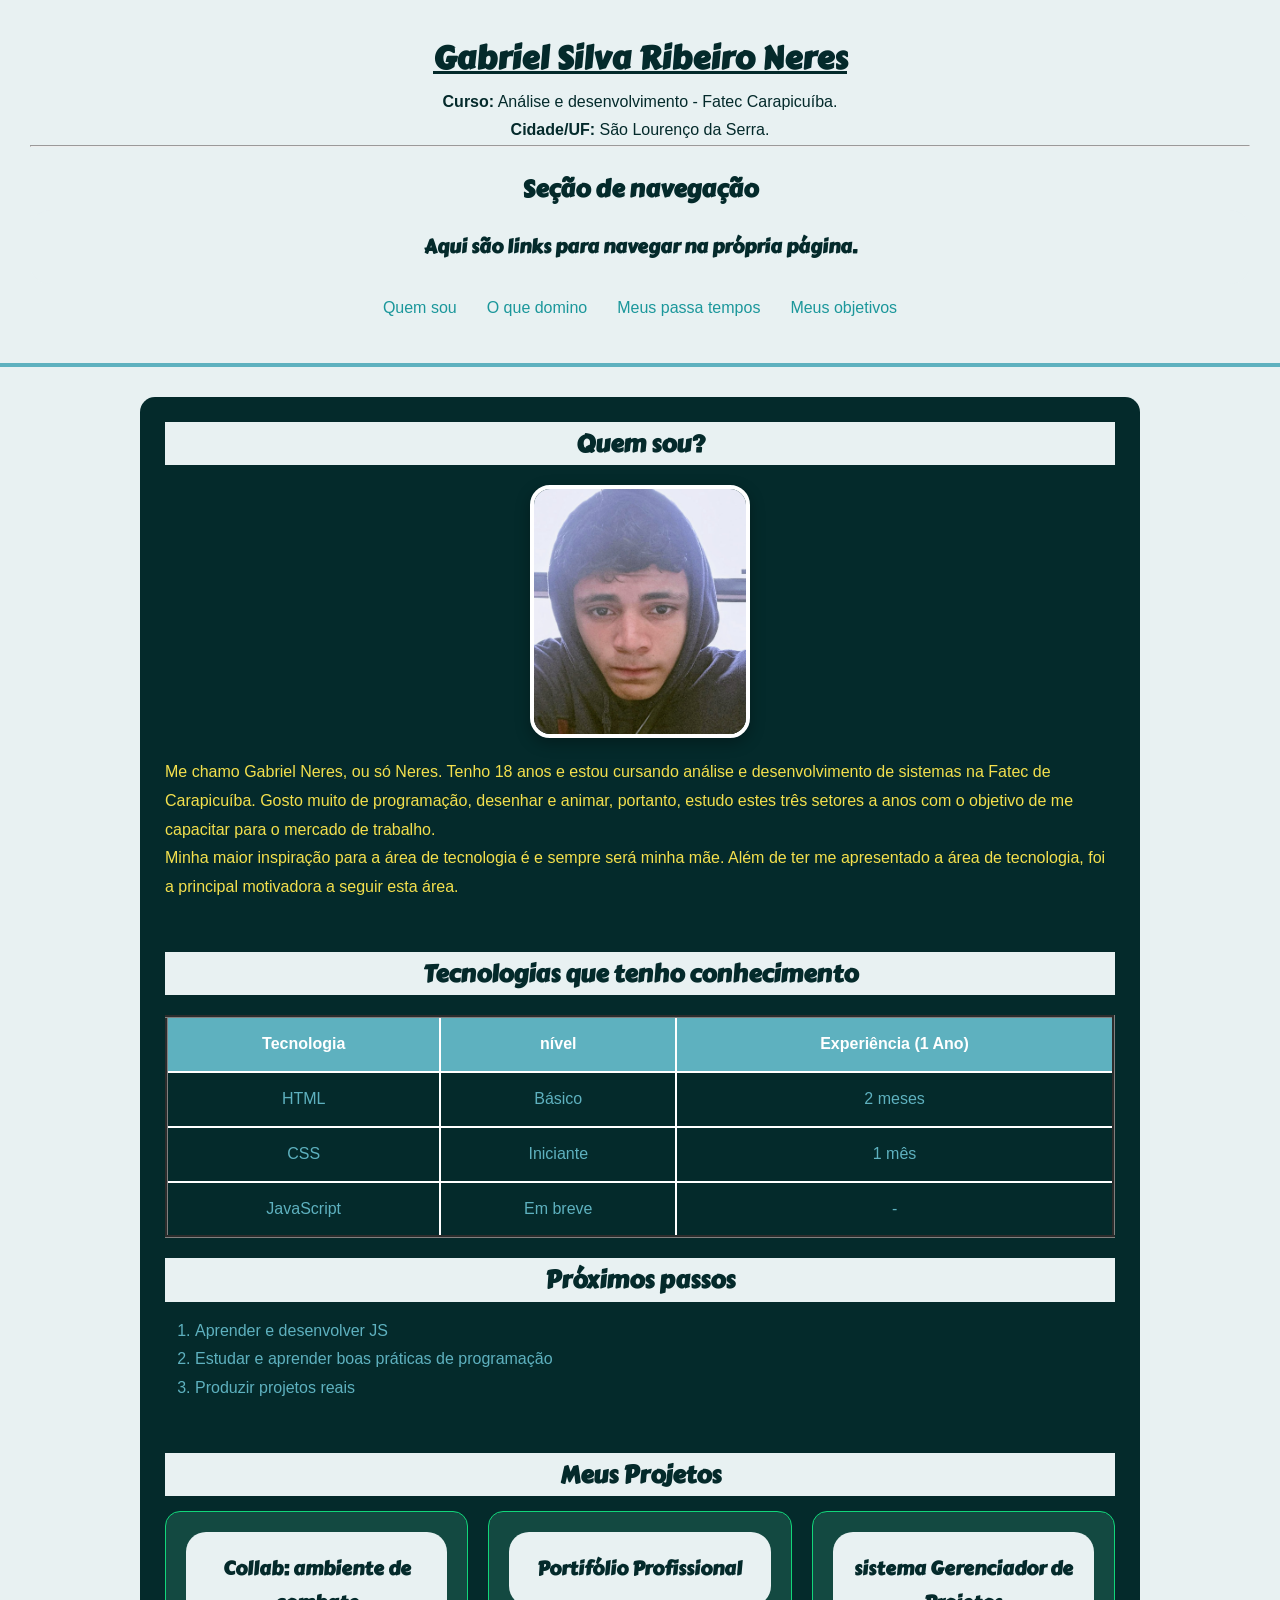
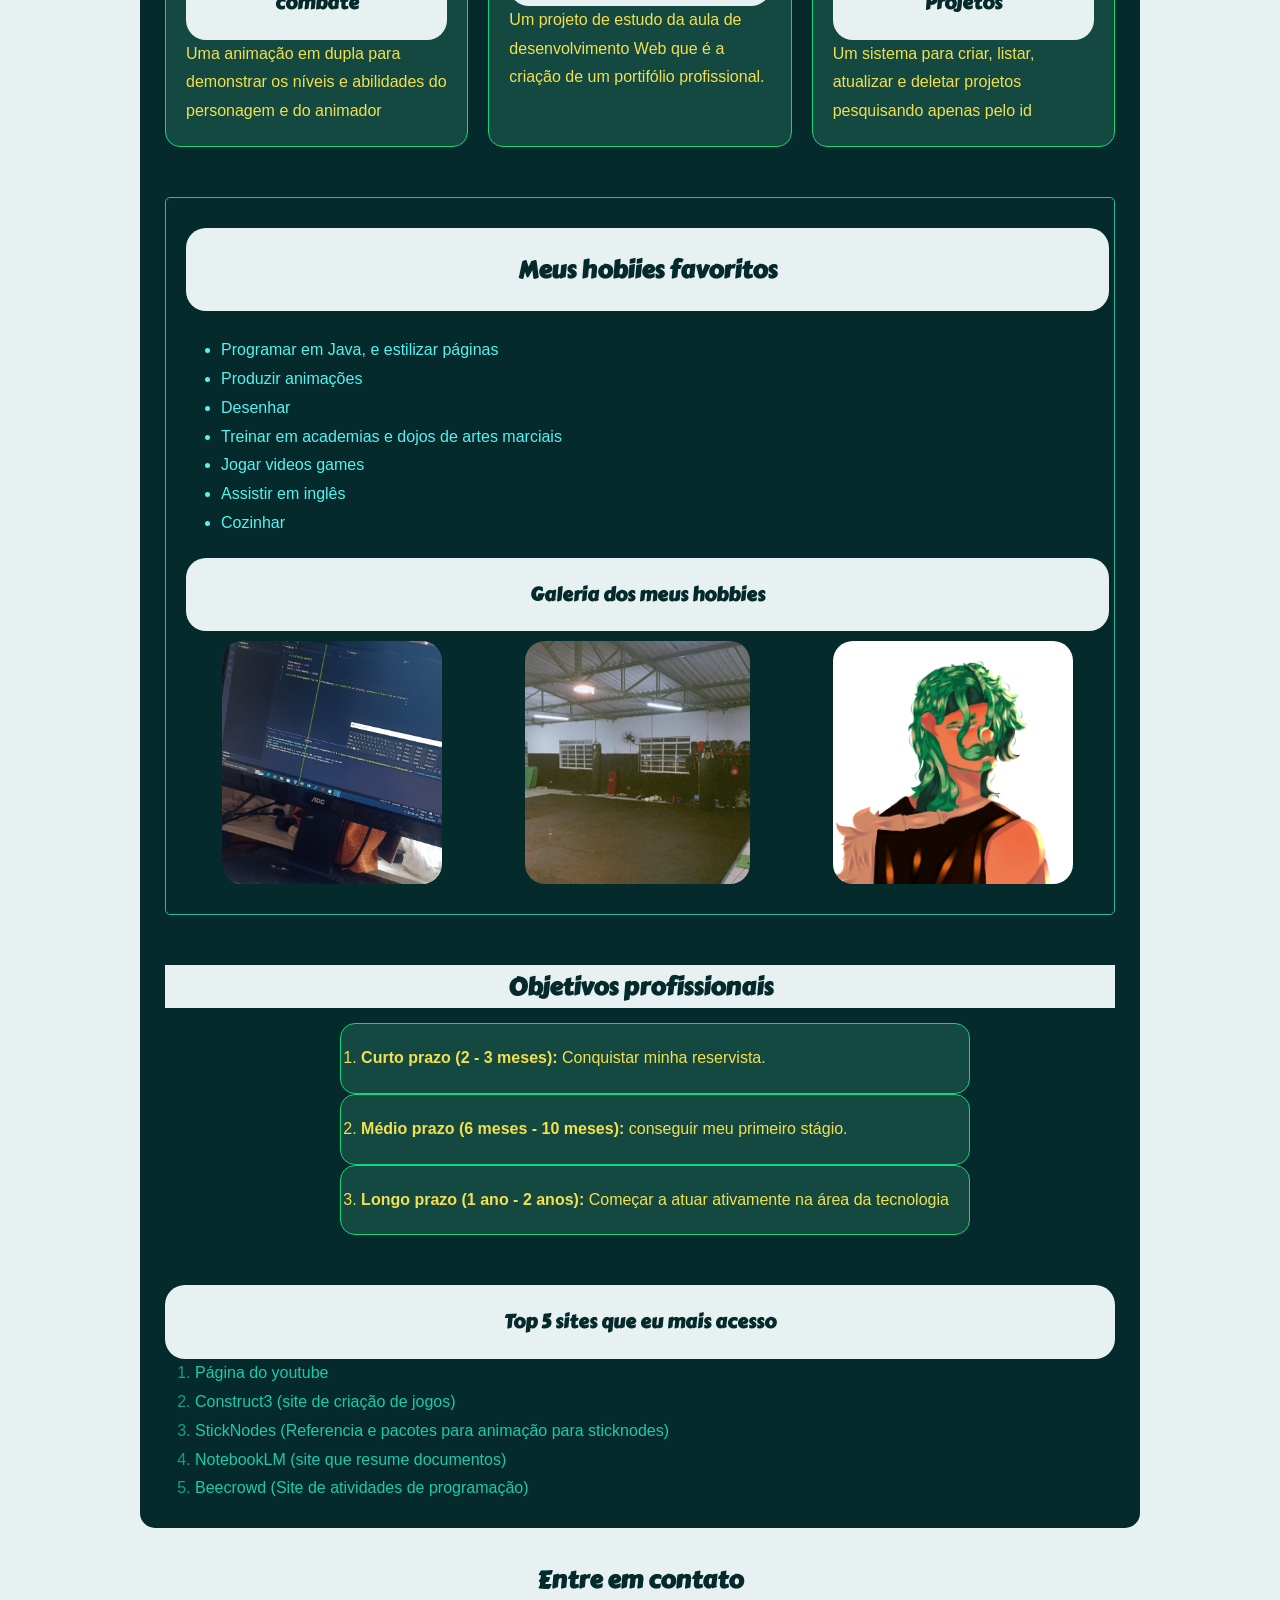
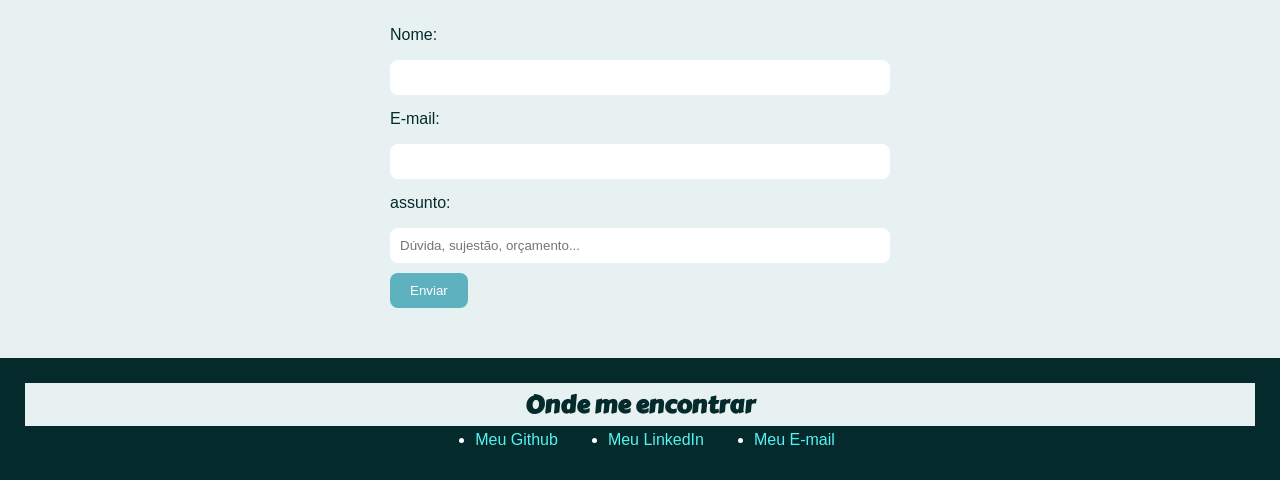
<file: Aula9/index.html>
<!DOCTYPE html>
<html lang="pt-br">

<head>
    <link rel="preconnect" href="https://fonts.googleapis.com">
<link rel="preconnect" href="https://fonts.gstatic.com" crossorigin>
<link href="https://fonts.googleapis.com/css2?family=Carter+One&family=Chicle&display=swap" rel="stylesheet">
    <meta charset="UTF-8">
    <meta name="viewport" content="width=device-width, initial-scale=1.0">
    <title>Cartão de Visita - Gabriel Neres</title>
    <link rel="stylesheet" href="CSS/style.css">
</head>

<body>

    <!-- Seção de indentificação -->

    <Header>
        <h1 id="destaque">Gabriel Silva Ribeiro Neres</h1>
        <p><strong>Curso:</strong> Análise e desenvolvimento - Fatec Carapicuíba.</p>
        <p><strong>Cidade/UF:</strong> São Lourenço da Serra.</p>
        <hr>
    

    <!-- Seção de navegação -->
        <nav>
            <h2>Seção de navegação</h2>
            <h3>Aqui são links para navegar na própria página.</h3>
            <div id="navegacao">
                <a href="#biografia" class="link">Quem sou</a>
                <a href="#tecnologias"class="link">O que domino</a>
                <a href="#hobbies"class="link">Meus passa tempos</a>
                <a href="#objetivos"class="link">Meus objetivos</a>
            </div>
        </nav>
    </Header>

    <main>

        <!-- Seção de autobiografia -->
        
        <section id="biografia">
            <h2 id="bio">Quem sou?</h2>
            <img id="foto" src="imagens/Minha foto.jpg" alt="Foto de perfil minha (Gabriel Neres) de frente." width="200px">
            <p>Me chamo Gabriel Neres, ou só Neres. Tenho 18 anos e estou cursando análise e desenvolvimento de sistemas
                na Fatec de Carapicuíba. Gosto muito de programação, desenhar e animar, portanto, estudo estes três setores
                a anos com o objetivo de me capacitar para o mercado de trabalho.</p>
            <p>Minha maior inspiração para a área de tecnologia é e sempre será minha mãe. Além de ter me apresentado a
                área
                de tecnologia, foi a principal motivadora a seguir esta área.</p>
        </section>
        
        <!--Seção de tecnologias -->
        
        <section id="tecnologias">
            <h2>Tecnologias que tenho conhecimento</h2>
            <table border="3px">
                <tr>
                    <th>Tecnologia</th>
                    <th>nível</th>
                    <th>Experiência (1 Ano)</th>
                </tr>
                <tr>
            <td>HTML</td>
            <td>Básico</td>
            <td>2 meses</td>
        </tr>
        <tr>
            <td>CSS</td>
            <td>Iniciante</td>
            <td>1 mês</td>
        </tr>
        <tr>
            <td>JavaScript</td>
            <td>Em breve</td>
            <td>-</td>
        </tr>

            </table>
            <h2>Próximos passos</h2>
            <ol>
                <li>Aprender e desenvolver JS</li>
                <li>Estudar e aprender boas práticas de programação</li>
                <li>Produzir projetos reais</li>
            </ol>
        </section>

        <!-- Secção de Projetos-->

        <section id="projetos">
    <h2>Meus Projetos</h2>
    <div class="projetos-grid">
        <div class="projeto-card">
            <h3>Collab: ambiente de combate</h3>
            <p>Uma animação em dupla para  demonstrar os níveis e abilidades do personagem e do animador</p>
        </div>
        <div class="projeto-card">
            <h3>Portifólio Profissional</h3>
            <p>Um projeto de estudo da aula de desenvolvimento Web que é a criação de um portifólio profissional.</p>
        </div>
        <div class="projeto-card">
            <h3>sistema Gerenciador de Projetos</h3>
            <p>Um sistema para criar, listar, atualizar e deletar projetos pesquisando apenas pelo id</p>
        </div>
    </div>
</section>
        
        <!-- Seção de hobbies -->
        
        <section id="hobbies" class="box">
            <h2>Meus hobiies favoritos</h2>
            <ul>
                <li>Programar em Java, e estilizar páginas</li>
                <li>Produzir animações</li>
                <li>Desenhar</li>
                <li>Treinar em academias e dojos de artes marciais</li>
                <li>Jogar videos games</li>
                <li>Assistir em inglês</li>
                <li>Cozinhar</li>
            </ul>

            <h3>Galeria dos meus hobbies</h3>
            <div id="galeria">
                <img src="imagens/Foto programando.jpg" alt="Uma foto de programação em python." class="imagens" width="220px">
                <img src="imagens/Imagem do meu dojo.jpg" alt="Uma foto tirada do meu dojo onde treino." class="imagens" width="225px">
                <img src="imagens/Meu desenho.png" alt="Uma imagem de um desenho produzido por mim." class="imagens" width="240px">
            </div>
        </section>
        
        <!-- Seção de objetivos -->
        <h2>Objetivos profissionais</h2>
        <section id="objetivos">
            <ol >
                <div class="objetivo">
                    <li><strong>Curto prazo (2 - 3 meses): </strong>Conquistar minha reservista.</li>
                </div>
                <div class="objetivo">
                    <li><strong>Médio prazo (6 meses - 10 meses): </strong> conseguir meu primeiro stágio.</li>
                </div>
                <div class="objetivo">
                    <li ><strong>Longo prazo (1 ano - 2 anos): </strong>Começar a atuar ativamente na área da tecnologia</li>
                </div>
            </ol>
        </section>

        <!-- Seção de Sites que mais uso -->

        <aside>
            <h3>Top 5 sites que eu mais acesso</h3>
            <div>
                <ol >
                    <li><a href="https://www.youtube.com" target="_blank">Página do youtube</a></li>
                    <li><a href="https://www.construct.net/en" target="_blank">Construct3 (site de criação de jogos)</a></li>
                    <li><a href="https://sticknodes.com/stickfigures/">StickNodes (Referencia e pacotes para animação para sticknodes)</a></li>
                    <li><a href="https://notebook.google.com/?pli=1">NotebookLM (site que resume documentos)</a></li>
                    <li><a href="https://judge.beecrowd.com/pt/forum">Beecrowd (Site de atividades de programação)</a></li>
                </ol>
            </div>
        </aside>
    </main>

    <!-- Seção de contato -->

    <section >
        <h2 id="sub-formulario">Entre em contato</h2>

        <form>
            <label for="nomeContato">Nome:</label>
            <input type="text" id="nomeContato" required>
            <br>
            <label for="emailContato">E-mail:</label>
            <input type="email" id="emailContato" required>
            <br>
            <label for="assunto">assunto:</label>
            <input type="text" id="assunto" placeholder="Dúvida, sujestão, orçamento...">
            <button type="submit">Enviar</button>
            <br>

            
        </form>
    </section>
    <!-- Seção de links úteis -->

    <footer>
        <h2>Onde me encontrar</h2>
        <ul id="redes">
            <li><a href="https://github.com/SR-Neres101" target="_blank">Meu Github</a>
            </li>
            <li><a href="https://www.linkedin.com/in/gabriel-ribeiro-neres-86a220412/" target="_blank">Meu LinkedIn</a>
            </li>
            <li><a href="mailto:sr.neres@gmail.com" target="_blank">Meu E-mail</a></li>
        </ul>
    </footer>
</body>

</html>
</file>
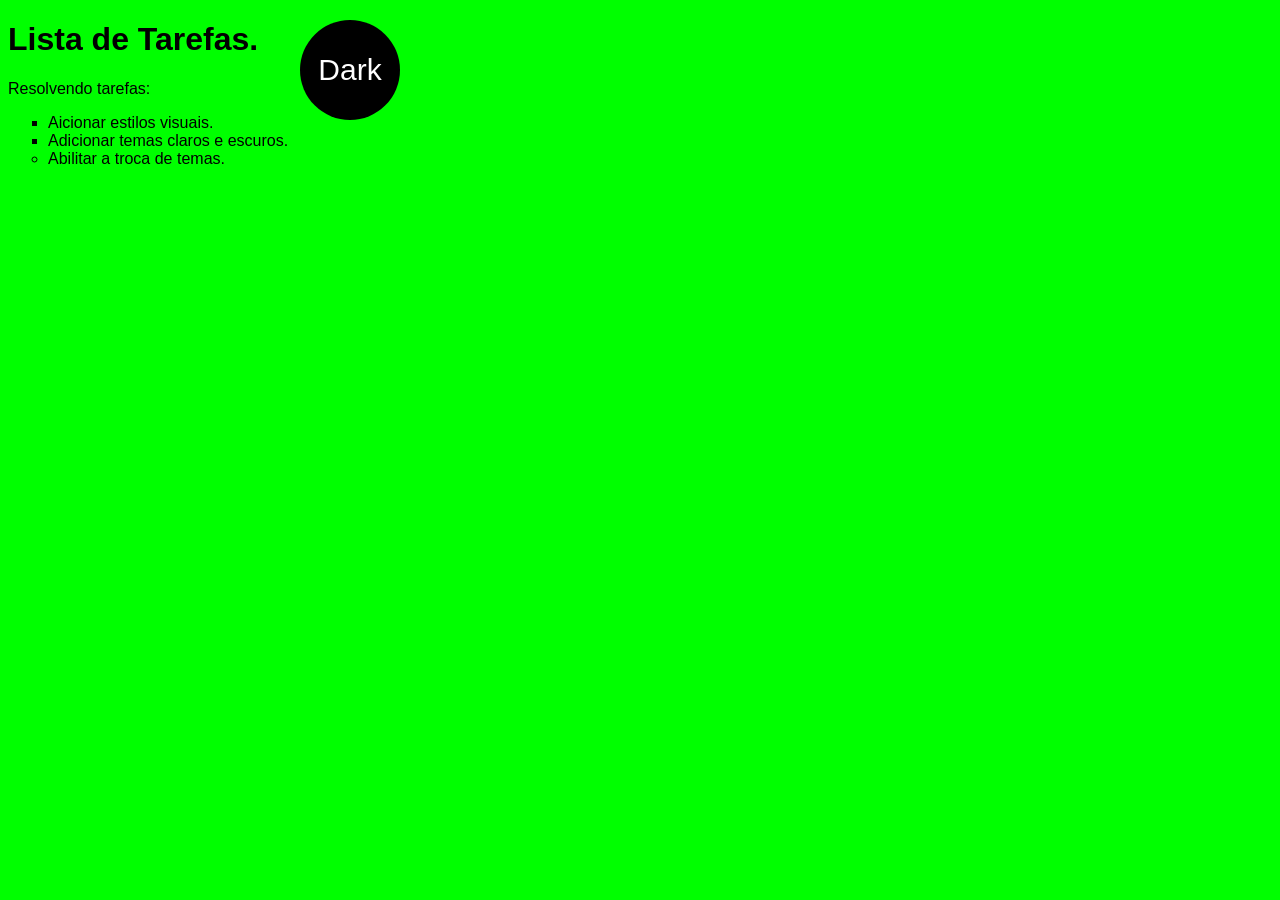
<file: Curso-Web/index.html>
<!DOCTYPE html>
<html lang="pt-br">
<head>
    <meta charset="UTF-8">
    <meta name="viewport" content="width=device-width, initial-scale=1.0">
    <title>Site</title>
    <link rel="stylesheet" href="main.css">
</head>
<body class="light-theme">
    <h1>Lista de Tarefas.</h1>
    <p id="msg">Resolvendo tarefas:</p>
    <ul>
        <li class="list">Aicionar estilos visuais.</li>
        <li class="list">Adicionar temas claros e escuros.</li>
        <li>Abilitar a troca de temas.</li>
    </ul>
    <div>
        <button class="btn">Dark</button>
    </div>
    <script src="app.js"></script>
    <noscript>Voçê precisa abilitar o JavaScript para ver o site completo.</noscript>
</body>
</html>
</file>
<file: Aula10/CSS/style.css>
/* ===== Geral ===== */

*{
    margin:0;
    padding:0;
    box-sizing:border-box;
}

h1, h2, h3{
    font-family:"Carter One", system-ui;
    background:#E8F1F2;
    color:#042A2B;
    line-height:1.8;
    text-align: center;
}

body{
    font-family: Helvetica, sans-serif, system-ui;
    background: #E8F1F2;
    color: #042A2B;
    line-height: 1.8;
}

/* ===== Grid ===== */

.layout{
    display: grid;
    grid-template-areas: 
    "header header header header"
    "nav nav nav nav"
    "main main main main"
    "hobbies hobbies hobbies hobbies"
    "projetos tecnologias tecnologias objetivo "
    "contato contato contato aside"
    "footer footer footer footer";
     grid-template-columns: 1fr, 1fr, 1fr 1fr;
    gap: 20px;
    max-width: auto;
    margin: 0 auto;
    padding: 20px;
}
/* ===== Cabeçalho ===== */

header{
    grid-area: header;
    text-align: center;
    padding: 30px;
    border-bottom: 4px solid #5EB1BF;
}

h1{
    color:#135a5c;
}

#destaque{
    text-decoration:underline;
}

/* ===== Navegação ===== */

nav{
    grid-area: nav;
    margin-top:20px;
}

nav a{
    text-decoration:none;
    color:#1b979b;
    padding:10px 15px;
    border-radius:8px;
    transition:.3s;
}

nav h2{
    text-align: center;
    color: #042A2B;
}
nav a:hover{
    background:#5EB1BF;
    color:white;
}

#navegacao{
    display: flex;
    flex-direction: row;
    justify-content: center;
}

/* ===== Conteúdo ===== */

main{
    grid-area: main;
    width: 100%;
    min-width: 0;
    margin: 0;
    padding: 25px;
    background: #042A2B;
    color: #F4E04D;
    border-radius: 15px;
}

main h2{
    text-align:center;
    margin-bottom:15px;
    border-radius: 30px;
}

main p{
    text-align: center;
}

section{
    margin-bottom:50px;
}

/* ===== Foto ===== */

#foto{
    display:block;
    margin:20px auto;
    width:260px;
    border-radius:20px;
    border:4px solid white;
    box-shadow:0 5px 15px rgba(0,0,0,.3);
}

/* ===== Galeria ===== */

.imagens{
    border-radius:20px;
    margin:10px;
    transition:.3s;
}

#galeria{
    display: flex;
    flex-direction: row;
    justify-content: space-around;
    gap: 12px;
    flex-wrap: wrap;
}

.imagens:hover{
    transform:scale(1.10);
}

/* ===== Projetos ===== */
.projetos{
    grid-area: projetos;
}
.projetos-grid {
    display: flex;
    gap: 20px;
    flex-wrap: wrap;
}

.projeto-card{
   background-color: #134941;
   border: 1px solid #11d67a; 
   border-radius: 15px;
   padding: 20px;
   flex: 1;
   min-width: auto;
}
/* ===== Tabela ===== */

table{
    width:100%;
    border-collapse:collapse;
    margin:20px 0;
}

table th{
    background:#5EB1BF;
    color:white;
}

table td,
table th{
    padding:12px;
    border:2px solid white;
    text-align:center;
}

/* ===== Listas ===== */

ul, ol{
    margin-left:30px;
}

#hobbies{
    grid-area: hobbies;
    background-color: #042A2B;
    
}
#hobbies h2, #hobbies h3{
    padding: 20px;
    border-radius: 20px;
    text-align: center;
}
#hobbies ul{
    padding: 10px 5px 20px 5px;
    color:#54F2F2;
    display: flex;
    flex-wrap: wrap;
    justify-content: center;
}

#hobbies li{
    padding-right: 50px;
}

#tecnologias{
    grid-area: tecnologias;
    color:#5EB1BF;
}


/* ===== Objetivos ===== */

#objetivos{
    grid-area: objetivo;
    display: flex;
    flex-direction: row;
    flex-wrap: wrap;
    justify-content: center;
    
}

.objetivo {
   background-color: #134941;
   border: 1px solid #11d67a; 
   border-radius: 15px;
   padding: 20px;
   flex: 1;
   min-width: auto;
   gap: 20px;
}
#objetivos h2{
    height: 50px;
    width: auto;
}
/* ===== Aside ===== */

aside{
    grid-area: aside;
    background: #042A2B;
}
aside li{
    padding-bottom: 30px;
}
aside a{
    margin-top:30px;
    color: #17ccb1;
    text-decoration: none;
    
}

/* ===== Formulário ===== */
#contato{
    grid-area: contato;
}
#sub-formulario{
    text-align: center;
}

form{
    max-width:500px;
    margin:20px auto;
}

form input{
    width:100%;
    padding:10px;
    margin:10px 0;
    border-radius:8px;
    border:none;
}

button{
    padding:10px 20px;
    background:#5EB1BF;
    color:white;
    border:none;
    border-radius:8px;
    cursor:pointer;
    transition:.3s;
}

button:hover{
    background:#1b979b;
}

/* ===== Rodapé ===== */

#redes{
    display: flex;
    flex-direction: row;
    justify-content: center;
    gap: 50px;
}
footer{
    grid-area: footer;
    text-align: center;
    background:#042A2B;
    color:white;
    padding:25px;
}
footer a{
    color:#54F2F2;
    text-decoration:none;
}

footer a:hover{
    text-decoration:underline;
}

/* ===== Box Model ===== */

.box{
    border: 1px solid #24baa4;
    
    padding: 30px 5px 20px 20px;
    font-size: 16px;
    cursor: pointer;

}

.box h2, .box h3{
    border-radius: 30px;
}

.format{
    min-width: 0;
    margin: 0;
    padding: 25px;
    background: #042A2B;
    color: #F4E04D;
    border-radius: 15px;
}
.format h2{
    margin-bottom: 30px;
    border-radius: 30px;
    height: auto;
}
</file>
<file: Aula12/CSS/style.css>
body {
    background-color: rgb(228, 225, 225);
}

h1, h2 {
    text-align: center;
    font-family: Story Script;
}

.card-body {
    text-align: center;
    background-color: rgb(141, 206, 184);
}
.card-text {
    text-align: justify;
}

.alert-success {
    display: block;
    width: fit-content;
    margin: 20px auto;
}
</file>
<file: Aula13/CSS/style.css>
/* ===== Geral ===== */

* {
  margin: 0;
  padding: 0;
  box-sizing: border-box;
}

@media (min-width: 768px) {
  body {
    font-size: 16px;
  }
}

h1,
h2,
h3 {
  font-family: "Carter One", system-ui;
  background: #e8f1f2;
  color: #042a2b;
  line-height: 1.8;
  text-align: center;
}

body {
  font-family: Helvetica, sans-serif, system-ui;
  background: #e8f1f2;
  color: #042a2b;
  line-height: 1.8;
}

/* ===== Grid ===== */
@media (min-width: 768px) {
  .layout {
    display: grid;
    grid-template-areas:
      "header header header"
      "nav nav nav"
      "main main main"
      "hobbies hobbies hobbies"
      "tecnologias tecnologias tecnologias"
      "projetos projetos objetivo"
      "contato contato aside"
      "footer footer footer";
    grid-template-columns:
      1fr,
      1fr,
      1fr 1fr;
    gap: 20px;
    max-width: auto;
    margin: 0 auto;
    padding: 20px;
  }
}

@media (min-width: 1024px) {
  .layout {
    display: grid;
    grid-template-areas:
      "header header header header"
      "nav nav nav nav"
      "main main main main"
      "hobbies hobbies hobbies hobbies"
      "projetos tecnologias tecnologias objetivo "
      "contato contato contato aside"
      "footer footer footer footer";
    grid-template-columns:
      1fr,
      1fr,
      1fr 1fr;
    gap: 20px;
    max-width: auto;
    margin: 0 auto;
    padding: 20px;
  }
}

/* ===== Cabeçalho ===== */

header {
  grid-area: header;
  text-align: center;
  padding: 30px;
  border-bottom: 4px solid #5eb1bf;
}

h1 {
  color: #135a5c;
}

#destaque {
  text-decoration: underline;
}

/* ===== Navegação ===== */

nav {
  grid-area: nav;
  margin-top: 20px;
}

nav a {
  text-decoration: none;
  color: #1b979b;
  padding: 10px 15px;
  border-radius: 8px;
  transition: 0.3s;
}

nav h2 {
  text-align: center;
  color: #042a2b;
}
nav a:hover {
  background: #5eb1bf;
  color: white;
}

#navegacao {
  display: flex;
  flex-direction: row;
  justify-content: center;
}

/* ===== Conteúdo ===== */

main {
  grid-area: main;
  width: 100%;
  min-width: 0;
  margin: 0;
  padding: 25px;
  background: #042a2b;
  color: #f4e04d;
  border-radius: 15px;
}

main h2{
  text-align: center;
  margin-bottom: 15px;
  border-radius: 30px;
}

.btn-pad{
  text-align: center;
}

main p {
  text-align: center;
}

section {
  margin-bottom: 50px;
}

/* ===== Foto ===== */

#foto {
  display: block;
  margin: 20px auto;
  width: 260px;
  border-radius: 20px;
  border: 4px solid white;
  box-shadow: 0 5px 15px rgba(0, 0, 0, 0.3);
}

/* ===== Galeria ===== */

.imagens {
  border-radius: 20px;
  margin: 10px;
  transition: 0.3s;
}

#galeria {
  display: flex;
  flex-direction: row;
  justify-content: space-around;
  gap: 12px;
  flex-wrap: wrap;
}

.imagens:hover {
  transform: scale(1.1);
}

/* ===== Projetos ===== */
.projetos {
  grid-area: projetos;
}
.projetos-grid {
  display: flex;
  gap: 20px;
  flex-wrap: wrap;
}

.projeto-card {
  background-color: #134941;
  border: 1px solid #11d67a;
  border-radius: 15px;
  padding: 20px;
  flex: 1;
  min-width: auto;
}
/* ===== Tabela ===== */

table {
  width: 100%;
  border-collapse: collapse;
  margin: 20px 0;
}

.tabelas{
  background-color: #5eb1bf;
  color: white;
}

table td,
table th {
  padding: 12px;
  border: 2px solid white;
  text-align: center;
}

/* ===== Listas ===== */

ul,
ol {
  margin-left: 30px;
}

#hobbies {
  border-radius: 20px;
  grid-area: hobbies;
  background-color: #042a2b;
}
#hobbies h2,
#hobbies h3 {
  padding: 20px;
  border-radius: 20px;
  text-align: center;
}

#hobbies ul {
  padding: 10px 5px 20px 5px;
  color: #54f2f2;
}
@media (min-width: 1024px) {
  #hobbies ul {
    padding: 10px 5px 20px 5px;
    color: #54f2f2;
    display: flex;
    flex-wrap: wrap;
    justify-content: center;
  }
}
#hobbies li {
  padding-right: 50px;
}

#tecnologias {
  grid-area: tecnologias;
  color: #5eb1bf;
}

/* ===== Objetivos ===== */

#objetivos {
  grid-area: objetivo;
  display: flex;
  flex-direction: row;
  flex-wrap: wrap;
  justify-content: center;
}

@media (min-width:768px){
#objetivos h2 {
  text-align: center;
  
  height: 50px;
  width: 800px;
}
}

.objetivo {
  background-color: #134941;
  border: 1px solid #11d67a;
  border-radius: 15px;
  padding: 20px;
  flex: 1;
  min-width: auto;
  gap: 30px;
  margin: 10px;
}
/* ===== Aside ===== */

aside {
  grid-area: aside;
  background: #042a2b;
  border-radius: 20px;
}
aside li {
  padding-bottom: 30px;
  margin-top: 20px;
}
aside a {
  color: #17ccb1;
  text-decoration: none;
}

/* ===== Formulário ===== */
#contato {
  grid-area: contato;
}
#sub-formulario {
  text-align: center;
}

form {
  max-width: 500px;
  margin: 20px auto;
}

form input {
  width: 100%;
  padding: 10px;
  margin: 10px 0;
  border-radius: 8px;
  border: none;
}

button {
  padding: 10px 20px;
  background: #5eb1bf;
  color: white;
  border: none;
  border-radius: 8px;
  cursor: pointer;
  transition: 0.3s;
}

button:hover {
  background: #1b979b;
}

/* ===== Rodapé ===== */

#redes {
  display: flex;
  flex-direction: row;
  gap: 20px;
  margin: auto;
}

#redes li{
    padding-right: 5px;
}

@media (min-width:768px){
  #redes {
  display: flex;
  flex-direction: row;
  gap: 20px;
  justify-content: center;
}
}
footer {
  grid-area: footer;
  text-align: center;
  background: #042a2b;
  color: white;
  padding: 25px;
}
footer a {
  color: #54f2f2;
  text-decoration: none;
}

footer a:hover {
  text-decoration: underline;
}

/* ===== Box Model ===== */

.box {
  border: 1px solid #24baa4;

  padding: 30px 5px 20px 20px;
  font-size: 16px;
  cursor: pointer;
}

.box h2,
.box h3 {
  border-radius: 30px;
}

.format {
  min-width: 0;
  margin: 0;
  padding: 25px;
  background: #042a2b;
  color: #f4e04d;
  border-radius: 15px;
}
.format h2 {
  margin-bottom: 30px;
  border-radius: 30px;
  height: auto;
}
</file>
<file: Aula14/CSS/style.css>
/* ===== Geral ===== */

* {
  margin: 0;
  padding: 0;
  box-sizing: border-box;
}

@media (min-width: 768px) {
  body {
    font-size: 16px;
  }
}

h1,
h2,
h3 {
  font-family: "Carter One", system-ui;
  background: #e8f1f2;
  color: #042a2b;
  line-height: 1.8;
  text-align: center;
}

body {
  font-family: Helvetica, sans-serif, system-ui;
  background: #e8f1f2;
  color: #042a2b;
  line-height: 1.8;
}

/* ===== Grid ===== */
@media (min-width: 768px) {
  .layout {
    display: grid;
    grid-template-areas:
      "header header header"
      "nav nav nav"
      "main main main"
      "hobbies hobbies hobbies"
      "tecnologias tecnologias tecnologias"
      "projetos projetos objetivo"
      "contato contato aside"
      "footer footer footer";
    grid-template-columns:
      1fr,
      1fr,
      1fr 1fr;
    gap: 20px;
    max-width: auto;
    margin: 0 auto;
    padding: 20px;
  }
}

@media (min-width: 1024px) {
  .layout {
    display: grid;
    grid-template-areas:
      "header header header header"
      "nav nav nav nav"
      "main main main main"
      "hobbies hobbies hobbies hobbies"
      "projetos tecnologias tecnologias objetivo "
      "contato contato contato aside"
      "footer footer footer footer";
    grid-template-columns:
      1fr,
      1fr,
      1fr 1fr;
    gap: 20px;
    max-width: auto;
    margin: 0 auto;
    padding: 20px;
  }
}

/* ===== Cabeçalho ===== */

header {
  grid-area: header;
  text-align: center;
  padding: 30px;
  border-bottom: 4px solid #5eb1bf;
}

h1 {
  color: #135a5c;
}

#destaque {
  text-decoration: underline;
}

/* ===== Navegação ===== */

nav {
  grid-area: nav;
  margin-top: 20px;
}

nav a {
  text-decoration: none;
  color: #1b979b;
  padding: 10px 15px;
  border-radius: 8px;
  transition: 0.3s;
}

nav h2 {
  text-align: center;
  color: #042a2b;
}
nav a:hover {
  background: #5eb1bf;
  color: white;
}

#navegacao {
  display: flex;
  flex-direction: row;
  justify-content: center;
}

/* ===== Conteúdo ===== */

main {
  grid-area: main;
  width: 100%;
  min-width: 0;
  margin: 0;
  padding: 25px;
  background: #042a2b;
  color: #f4e04d;
  border-radius: 15px;
}

main h2{
  text-align: center;
  margin-bottom: 15px;
  border-radius: 30px;
}

.btn-pad{
  text-align: center;
}

main p {
  text-align: center;
}

section {
  margin-bottom: 50px;
}

/* ===== Foto ===== */

#foto {
  display: block;
  margin: 20px auto;
  width: 260px;
  border-radius: 20px;
  border: 4px solid white;
  box-shadow: 0 5px 15px rgba(0, 0, 0, 0.3);
}

/* ===== Galeria ===== */

.imagens {
  border-radius: 20px;
  margin: 10px;
  transition: 0.3s;
}

#galeria {
  display: flex;
  flex-direction: row;
  justify-content: space-around;
  gap: 12px;
  flex-wrap: wrap;
}

.imagens:hover {
  transform: scale(1.1);
}

/* ===== Projetos ===== */
.projetos {
  grid-area: projetos;
}
.projetos-grid {
  display: flex;
  gap: 20px;
  flex-wrap: wrap;
}

.projeto-card {
  background-color: #134941;
  border: 1px solid #11d67a;
  border-radius: 15px;
  padding: 20px;
  flex: 1;
  min-width: auto;
}
/* ===== Tabela ===== */

table {
  width: 100%;
  border-collapse: collapse;
  margin: 20px 0;
}

.tabelas{
  background-color: #5eb1bf;
  color: white;
}

table td,
table th {
  padding: 12px;
  border: 2px solid white;
  text-align: center;
}

/* ===== Listas ===== */

ul,
ol {
  margin-left: 30px;
}

#hobbies {
  border-radius: 20px;
  grid-area: hobbies;
  background-color: #042a2b;
}
#hobbies h2,
#hobbies h3 {
  padding: 20px;
  border-radius: 20px;
  text-align: center;
}

#hobbies ul {
  padding: 10px 5px 20px 5px;
  color: #54f2f2;
}
@media (min-width: 1024px) {
  #hobbies ul {
    padding: 10px 5px 20px 5px;
    color: #54f2f2;
    display: flex;
    flex-wrap: wrap;
    justify-content: center;
  }
}
#hobbies li {
  padding-right: 50px;
}

#tecnologias {
  grid-area: tecnologias;
  color: #5eb1bf;
}

/* ===== Objetivos ===== */

#objetivos {
  grid-area: objetivo;
  display: flex;
  flex-direction: row;
  flex-wrap: wrap;
  justify-content: center;
}

@media (min-width:768px){
#objetivos h2 {
  text-align: center;
  
  height: 50px;
  width: 800px;
}
}

.objetivo {
  background-color: #134941;
  border: 1px solid #11d67a;
  border-radius: 15px;
  padding: 20px;
  flex: 1;
  min-width: auto;
  gap: 30px;
  margin: 10px;
}
/* ===== Aside ===== */

aside {
  grid-area: aside;
  background: #042a2b;
  border-radius: 20px;
}
aside li {
  padding-bottom: 30px;
  margin-top: 20px;
}
aside a {
  color: #17ccb1;
  text-decoration: none;
}

/* ===== Formulário ===== */
#contato {
  grid-area: contato;
}
#sub-formulario {
  text-align: center;
}

form {
  max-width: 500px;
  margin: 20px auto;
}

form input {
  width: 100%;
  padding: 10px;
  margin: 10px 0;
  border-radius: 8px;
  border: none;
}

button {
  padding: 10px 20px;
  background: #5eb1bf;
  color: white;
  border: none;
  border-radius: 8px;
  cursor: pointer;
  transition: 0.3s;
}

button:hover {
  background: #1b979b;
}

#feedback {
    font-weight: bold;
    padding: 10px;
    border-radius: 5px;
}

#feedback.erro {
    color: #721c24;
    background-color: #f8d7da;
    border: 1px solid #f5c6cb;
}

#feedback.sucesso {
    color: #155724;
    background-color: #d4edda;
    border: 1px solid #c3e6cb;
}

#assunto{
  width: 100%;
  height: 100px;
  padding: 10px;
  margin: 10px 0;
  border-radius: 8px;
  border: none;
}

/* ===== Rodapé ===== */

#redes {
  display: flex;
  flex-direction: row;
  gap: 20px;
  margin: auto;
}

#redes li{
    padding-right: 5px;
}

@media (min-width:768px){
  #redes {
  display: flex;
  flex-direction: row;
  gap: 20px;
  justify-content: center;
}
}
footer {
  grid-area: footer;
  text-align: center;
  background: #042a2b;
  color: white;
  padding: 25px;
}
footer a {
  color: #54f2f2;
  text-decoration: none;
}

footer a:hover {
  text-decoration: underline;
}

/* ===== Box Model ===== */

.box {
  border: 1px solid #24baa4;

  padding: 30px 5px 20px 20px;
  font-size: 16px;
  cursor: pointer;
}

.box h2,
.box h3 {
  border-radius: 30px;
}

.format {
  min-width: 0;
  margin: 0;
  padding: 25px;
  background: #042a2b;
  color: #f4e04d;
  border-radius: 15px;
}
.format h2 {
  margin-bottom: 30px;
  border-radius: 30px;
  height: auto;
}
</file>
<file: Aula7/CSS/style.css>
.carter-one-regular {
  font-family: "Carter One", system-ui;
  font-weight: 400;
  font-style: normal;
}


.imagens
{
    border-radius: 30px;
}
#foto{
    
    border-radius: 30px;
    margin-left: auto;
    margin-right: auto;
    display: block;
}
body
{
    font-family: "Carter One", system-ui;}
h1{
    color: #042A2B;
}
header {
    
    color: #5EB1BF;
    text-align: center;
    background-color: #FCFCFC;
}

main {
    h2{
        text-align: center;
    }
    text-align: justify;
    background-color: #000000;
    color: #F4E04D;
}

#bioPrincipal{
    text-align: center;
}
#Biografia
{
    font-family: Carter One, system-ui;
}
aside{
    text-align: right;
}
#Tecnologias{
    color: #5EB1BF;
}
#Objetivos{
    color: #5EB1BF;
}
#Hobbies{
    color: #54F2F2;
    text-align: center;
    ul{
        text-align: left;
    }
}

nav a{
     padding: 20px;
}
</file>
<file: Aula8/CSS/style.css>
/* ===== Geral ===== */

*{
    margin:0;
    padding:0;
    box-sizing:border-box;
}

body h1, h2, h3{
    font-family:"Carter One", system-ui;
    background:#E8F1F2;
    color:#042A2B;
    line-height:1.8;
    text
}
body{
    font-family: Arial, Helvetica, sans-serifsystem-ui;
    background:#E8F1F2;
    color: #042A2B;
    line-height: 1.8;
    text
}

/* ===== Cabeçalho ===== */

header{
    text-align: center;
    padding: 30px;
    border-bottom: 4px solid #5EB1BF;
}

h1{
    color:#135a5c;
}

#destaque{
    text-decoration:underline;
}

/* ===== Navegação ===== */

nav{
    margin-top:20px;
}

nav a{
    text-decoration:none;
    color:#1b979b;
    padding:10px 15px;
    border-radius:8px;
    transition:.3s;
}

nav a:hover{
    background:#5EB1BF;
    color:white;
}

/* ===== Conteúdo ===== */

main{
    max-width:1000px;
    margin:30px auto;
    padding:25px;
    background:#042A2B;
    color:#F4E04D;
    border-radius:15px;
}

main h2{
    text-align:center;
    margin-bottom:15px;
}

section{
    margin-bottom:50px;
}

/* ===== Foto ===== */

#foto{
    display:block;
    margin:20px auto;
    width:220px;
    border-radius:20px;
    border:4px solid white;
    box-shadow:0 5px 15px rgba(0,0,0,.3);
}

/* ===== Galeria ===== */

.imagens{
    border-radius:20px;
    margin:10px;
    transition:.3s;
    margin-right: 40px;
}

#galeria{
    margin-left: 60px;
}

.imagens:hover{
    transform:scale(1.05);
}

/* ===== Tabela ===== */

table{
    width:100%;
    border-collapse:collapse;
    margin:20px 0;
}

table th{
    background:#5EB1BF;
    color:white;
}

table td,
table th{
    padding:12px;
    border:2px solid white;
    text-align:center;
}

/* ===== Listas ===== */

ul,
ol{
    margin-left:30px;
}

#hobbies h2, h3{
    padding: 20px;
    border-radius: 20px;
    text-align: center;
}
#hobbies ul{
    padding: 10px 5px 20px 5px;
    color:#54F2F2;
}

#tecnologias,
#objetivos{
    color:#5EB1BF;
}

/* ===== Aside ===== */

aside{
    margin-top:30px;
    text-align:left;
}

/* ===== Formulário ===== */

#sub-formulario{
    text-align: center;
}

form{
    max-width:500px;
    margin:20px auto;
}

form input{
    width:100%;
    padding:10px;
    margin:10px 0;
    border-radius:8px;
    border:none;
}

button{
    padding:10px 20px;
    background:#5EB1BF;
    color:white;
    border:none;
    border-radius:8px;
    cursor:pointer;
    transition:.3s;
}

button:hover{
    background:#1b979b;
}

/* ===== Rodapé ===== */

footer{
    background:#042A2B;
    color:white;
    text-align:center;
    padding:25px;
}

footer a{
    color:#54F2F2;
    text-decoration:none;
}

footer a:hover{
    text-decoration:underline;
}

/* ===== Box Model ===== */

.box{
    border: 1px solid #24baa4;
    border-radius: 5px;
    padding: 30px 5px 20px 20px;
    font-size: 16px;
    cursor: pointer;
}
</file>
<file: Aula9/CSS/style.css>
/* ===== Geral ===== */

*{
    margin:0;
    padding:0;
    box-sizing:border-box;
}

body h1, h2, h3{
    font-family:"Carter One", system-ui;
    background:#E8F1F2;
    color:#042A2B;
    line-height:1.8;
}

body{
    font-family: Helvetica, sans-serif, system-ui;
    background: #E8F1F2;
    color: #042A2B;
    line-height: 1.8;
}

/* ===== Cabeçalho ===== */

header{
    text-align: center;
    padding: 30px;
    border-bottom: 4px solid #5EB1BF;
}

h1{
    color:#135a5c;
}

#destaque{
    text-decoration:underline;
}

/* ===== Navegação ===== */

nav{
    margin-top:20px;
}

nav a{
    text-decoration:none;
    color:#1b979b;
    padding:10px 15px;
    border-radius:8px;
    transition:.3s;
}

nav a:hover{
    background:#5EB1BF;
    color:white;
}

#navegacao{
    display: flex;
    flex-direction: row;
    justify-content: center;
}

/* ===== Conteúdo ===== */

main{
    max-width:1000px;
    margin:30px auto;
    padding:25px;
    background:#042A2B;
    color:#F4E04D;
    border-radius:15px;
}

main h2{
    text-align:center;
    margin-bottom:15px;
}

section{
    margin-bottom:50px;
}

/* ===== Foto ===== */

#foto{
    display:block;
    margin:20px auto;
    width:220px;
    border-radius:20px;
    border:4px solid white;
    box-shadow:0 5px 15px rgba(0,0,0,.3);
}

/* ===== Galeria ===== */

.imagens{
    border-radius:20px;
    margin:10px;
    transition:.3s;
}

#galeria{
    display: flex;
    flex-direction: row;
    justify-content: space-around;
    gap: 12px;
    flex-wrap: wrap;
}

.imagens:hover{
    transform:scale(1.10);
}

/* ===== Projetos ===== */

.projetos-grid {
    display: flex;
    gap: 20px;
    flex-wrap: wrap;
}

.projeto-card{
   background-color: #134941;
   border: 1px solid #11d67a; 
   border-radius: 15px;
   padding: 20px;
   flex: 1;
   min-width: 300px;
}
/* ===== Tabela ===== */

table{
    width:100%;
    border-collapse:collapse;
    margin:20px 0;
}

table th{
    background:#5EB1BF;
    color:white;
}

table td,
table th{
    padding:12px;
    border:2px solid white;
    text-align:center;
}

/* ===== Listas ===== */

ul,
ol{
    margin-left:30px;
}

#hobbies h2, h3{
    padding: 20px;
    border-radius: 20px;
    text-align: center;
}
#hobbies ul{
    padding: 10px 5px 20px 5px;
    color:#54F2F2;
}

#tecnologias{
    color:#5EB1BF;
}


/* ===== Objetivos ===== */

#objetivos{
    display: flex;
    flex-direction: row;
    flex-wrap: wrap;
    justify-content: center;
    
}

.objetivo {
    background-color: #134941;
   border: 1px solid #11d67a; 
   border-radius: 15px;
   padding: 20px;
   flex: 1;
   min-width: 300px;

}
/* ===== Aside ===== */

aside{
    color: #189d89;
}
aside a{
    margin-top:30px;
    color: #17ccb1;
    text-decoration: none;
}

/* ===== Formulário ===== */

#sub-formulario{
    text-align: center;
}

form{
    max-width:500px;
    margin:20px auto;
}

form input{
    width:100%;
    padding:10px;
    margin:10px 0;
    border-radius:8px;
    border:none;
}

button{
    padding:10px 20px;
    background:#5EB1BF;
    color:white;
    border:none;
    border-radius:8px;
    cursor:pointer;
    transition:.3s;
}

button:hover{
    background:#1b979b;
}

/* ===== Rodapé ===== */

#redes{
    display: flex;
    flex-direction: row;
    justify-content: center;
    gap: 50px;
}
footer{
    text-align: center;
    background:#042A2B;
    color:white;
    padding:25px;
}
footer a{
    color:#54F2F2;
    text-decoration:none;
}

footer a:hover{
    text-decoration:underline;
}

/* ===== Box Model ===== */

.box{
    border: 1px solid #24baa4;
    border-radius: 5px;
    padding: 30px 5px 20px 20px;
    font-size: 16px;
    cursor: pointer;
}
</file>
<file: Curso-Web/main.css>
:root{
    --green: #00ff00;
    --white: #ffffff;
    --black: #000000;
}

body{
    background: var(--bg);
}

ul{
    font-family: helvetica;
}

li {
    list-style: circle;
}
.list{
    list-style: square;
}
.light-theme{
    --bg: var(--green);
    --fontColor:var(--black);
    --btnBg: var(--black);
    --btnFontColor: var(--white)
}
.dark-theme{
    --bg:var(--black);
    --fontColor:var(--green);
    --btnBg: var(--white);
    --btnFontColor: var(--black);
}
*{
    color: var(--fontColor);
    font-family: helvetica;
}
.btn{
    font-size: 30px;
    position: absolute;
    top: 20px;
    left: 300px;
    height: 100px;
    width: 100px;
    border-radius: 50%;
    border: none;
    color: var(--btnFontColor);
    background-color: var(--btnBg);
}
bnt:focus { outline-style: none;}
</file>
